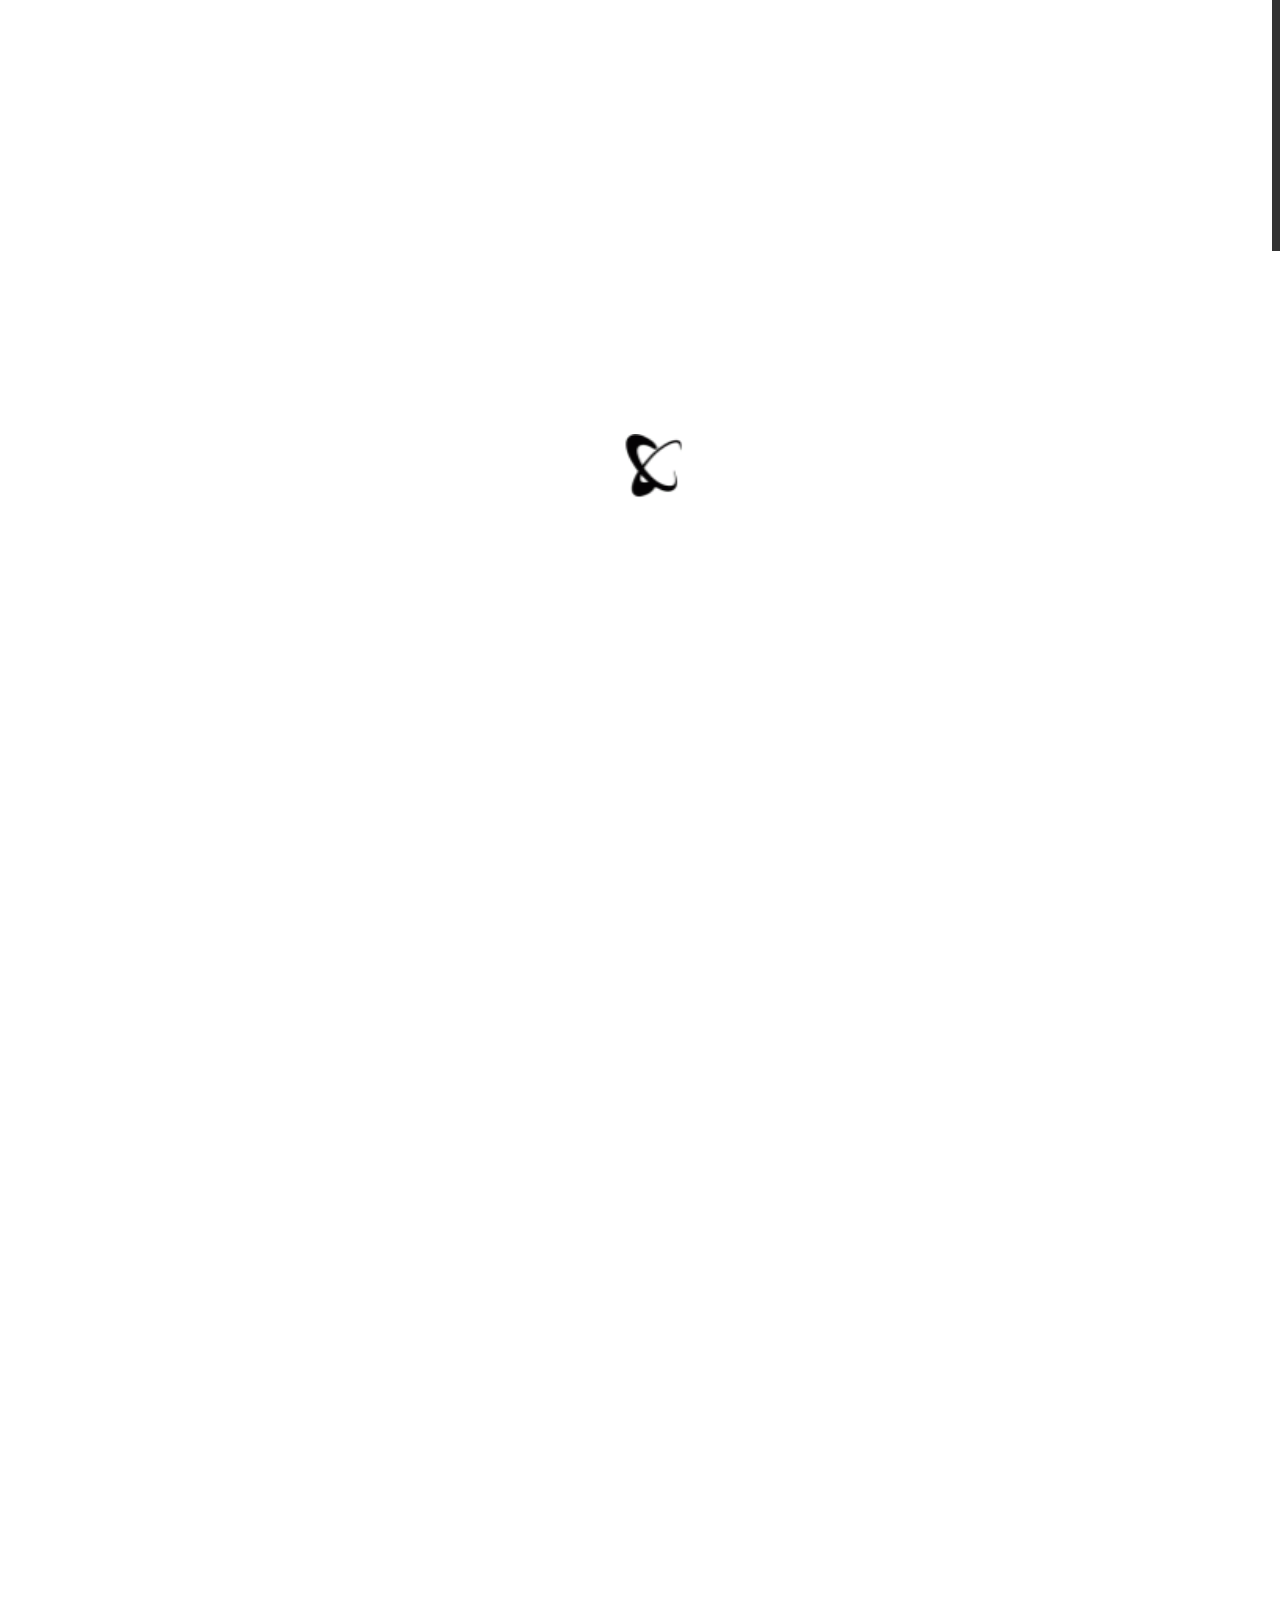
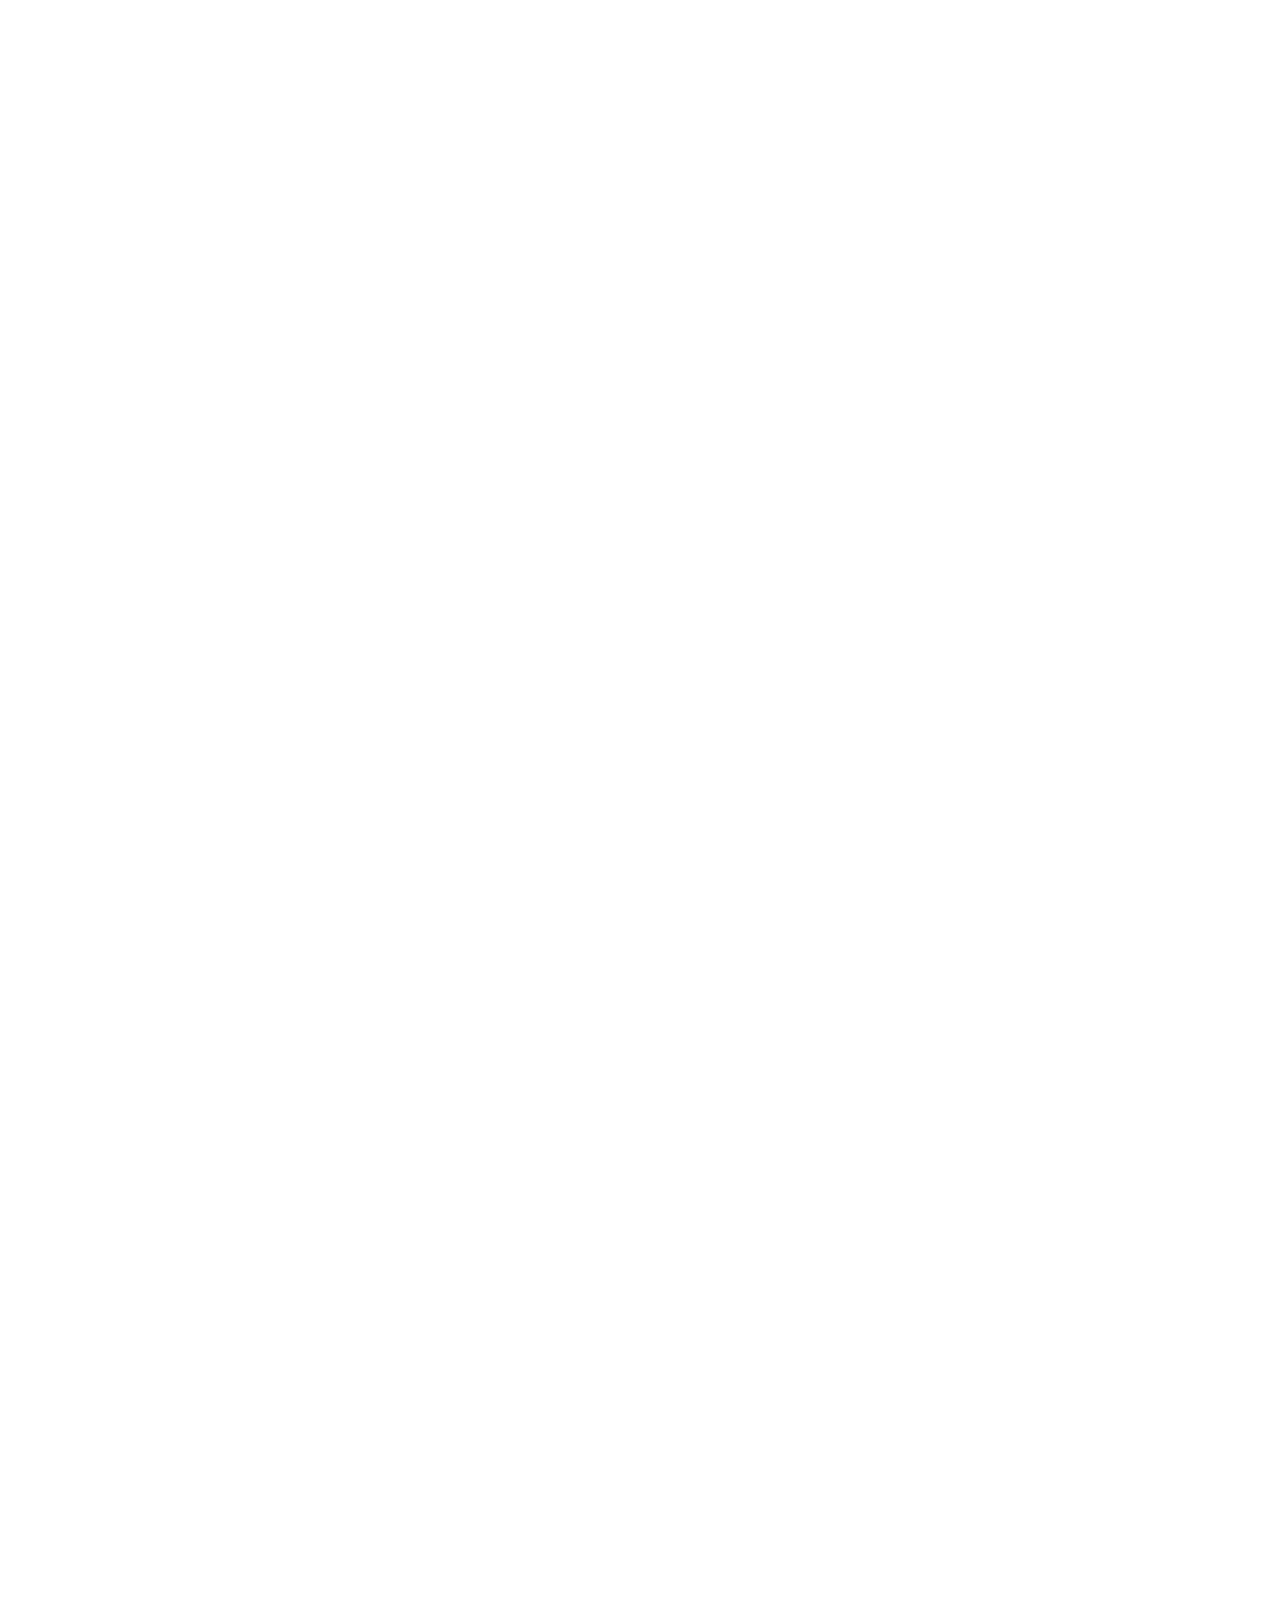
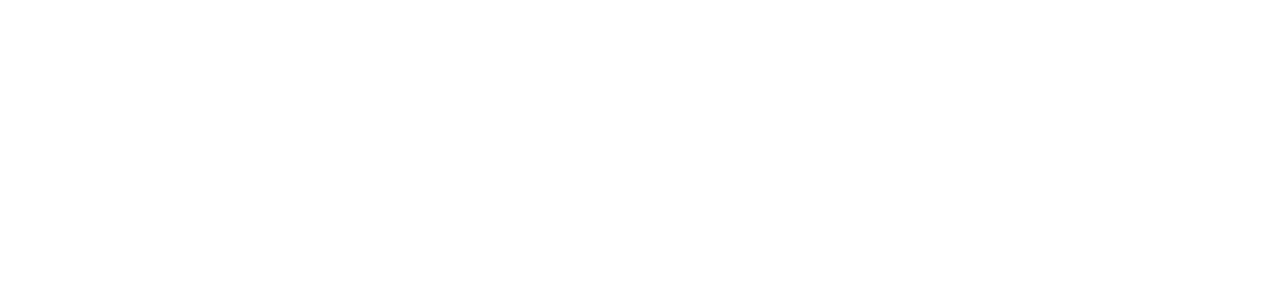
<file: index.html>
<!DOCTYPE html>
<html lang="es">
<head>
	
	<meta charset="utf-8">
	<title>hCo | Cats_d&d </title>
    <meta name="viewport" content="width=device-width, initial-scale=1.0">
	<meta name="description" content="plantilla">
	<meta name="author" content="hCo_d&d">
	
	<!--<link rel="shortcut icon" href="images/favicon.ico">-->
    
	<!-- CSS -->
	<link href="css/bootstrap.min.css" rel="stylesheet" type="text/css" />
	<link href="css/flexslider.css" rel="stylesheet" type="text/css" />
	<link href="css/prettyPhoto.css" rel="stylesheet" type="text/css" />
	<link href="css/animate.css" rel="stylesheet" type="text/css" media="all" />
    <link href="css/owl.carousel.css" rel="stylesheet">
	<link href="css/style.css" rel="stylesheet" type="text/css" />
    
	<!-- FONTS -->
	<link href='http://fonts.googleapis.com/css?family=Roboto:400,100,100italic,300,300italic,400italic,500italic,700,500,700italic,900,900italic' rel='stylesheet' type='text/css'>
	<link href="http://netdna.bootstrapcdn.com/font-awesome/4.0.3/css/font-awesome.css" rel="stylesheet">	
    
	<!-- SCRIPTS -->
	<!--[if IE]><script src="http://html5shiv.googlecode.com/svn/trunk/html5.js"></script><![endif]-->
    <!--[if IE]><html class="ie" lang="en"> <![endif]-->
	
	<script src="js/jquery.min.js" type="text/javascript"></script>
	<script src="js/bootstrap.min.js" type="text/javascript"></script>
	<script src="js/jquery.prettyPhoto.js" type="text/javascript"></script>
	<script src="js/jquery.nicescroll.min.js" type="text/javascript"></script>
	<script src="js/superfish.min.js" type="text/javascript"></script>
	<script src="js/jquery.flexslider-min.js" type="text/javascript"></script>
	<script src="js/owl.carousel.js" type="text/javascript"></script>
	<script src="js/animate.js" type="text/javascript"></script>
	<script src="js/jquery.BlackAndWhite.js"></script>
	<script src="js/myscript.js" type="text/javascript"></script>
	<script>
		
		//PrettyPhoto
		jQuery(document).ready(function() {
			$("a[rel^='prettyPhoto']").prettyPhoto();
		});
		
		//BlackAndWhite
		$(window).load(function(){
			$('.client_img').BlackAndWhite({
				hoverEffect : true, // default true
				// set the path to BnWWorker.js for a superfast implementation
				//establezca la ruta a BnWWorker.js para una implementación ultrarrápida
				webworkerPath : false,
				// for the images with a fluid width and height 
				//para las imágenes con un ancho y alto fluidos
				responsive:true,
				// to invert the hover effect
				//para invertir el efecto de desplazamiento
				invertHoverEffect: false,
				// this option works only on the modern browsers ( on IE lower than 9 it remains always 1)
				//esta opción solo funciona en los navegadores modernos (en IE inferior a 9 siempre permanece 1)
				intensity:1,
				speed: { //this property could also be just speed: value for both fadeIn and fadeOut //esta propiedad también podría ser solo velocidad: valor para ambos fadeIn y fadeOut
					fadeIn: 300, // 200ms for fadeIn animations
					fadeOut: 300 // 800ms for fadeOut animations
				},
				onImageReady:function(img) {
					// this callback gets executed anytime an image is converted
					// esta devolución de llamada se ejecuta cada vez que se convierte una imagen
				}
			});
		});
		
	</script>
	
</head>
<body>

<!-- PRELOADER -->
<img id="preloader" src="images/preloader.gif" alt="" />
<!-- //PRELOADER -->
<div class="preloader_hide">

	<!-- PAGE -->
	<div id="page">
	
		<!-- HEADER -->
		<header>
			
			<!-- MENU BLOCK -->
			<div class="menu_block">
			
				<!-- CONTAINER -->
				<div class="container clearfix">
					
					<!-- LOGO -->
					<div class="logo pull-left">
<!--hco 3/11/22			<a href="index.html" ><span class="b1">w</span><span class="b2">h</span><span class="b3">i</span><span class="b4">t</span><span class="b5">e</span></a>
						<a href="index.html" ><span class="b1">h</span><span class="b2">C</span><span class="b3">o</span><span class="b4"></span><span class="b5"></span></a>
						<svg height="80" width="2000">-->
						<svg>
						<defs>
							<linearGradient id="grad1" x1="0%" y1="0%" x2="100%" y2="0%">
							<stop offset="0%" style="stop-color:rgb(255,255,0);stop-opacity:1" />
							<stop offset="100%"	style="stop-color:rgb(255,0,0);stop-opacity:1" />
							</linearGradient>
							</defs>
							<ellipse cx="80" cy="40" rx="70" ry="30" fill="url(#grad1)" />
							<text fill="#ffffff" font-size="50" font-family="verdana" x="35" y="60">hCo</text>
							Sorry, your browser does not support inline SVG.
						</svg>
					</div><!-- //LOGO -->
					
					<!-- SEARCH FORM --
					<div id="search-form" class="pull-right">
						<form method="get" action="#">
							<input type="text" name="Search" value="Search" onFocus="if (this.value == 'Search') this.value = '';" onBlur="if (this.value == '') this.value = 'Search';" />
						</form>
					</div><!-- SEARCH FORM -->
					
					<!-- MENU -->
					<div class="pull-right">
						<nav class="navmenu center">
							<ul>
								<li class="first active scroll_btn"><a href="#home" >Inicio</a></li>
								<li class="scroll_btn"><a href="#about" >Nosotros</a></li>
								<li class="scroll_btn"><a href="#purpose" >Multi-proposito</a></li>
								<li class="scroll_btn"><a href="#projects" >Destacados</a></li>
								<li class="scroll_btn"><a href="#news" >Opiniones</a></li>
								<li class="scroll_btn last"><a href="#contacts" >Contactos</a></li>
								<li class="sub-menu">
									<a href="javascript:void(0);" >Mas</a>
									<ul>
										<li><a rel="nofollow noopener noreferrer" href="blog.html"           target="_blank">Blog</a></li>
										<li><a rel="nofollow noopener noreferrer" href="blog-post.html"      target="_blank">Post</a></li>
										<li><a rel="nofollow noopener noreferrer" href="portfolio-post.html" target="_blank">Portafolio</a></li>
									</ul>
								</li>
							</ul>
						</nav>
					</div><!-- //MENU -->
				</div><!-- //MENU BLOCK -->
			</div><!-- //CONTAINER -->
		</header><!-- //HEADER -->
		
		
		<!-- HOME -->
		<section id="home" class="padbot0">
				
			<!-- TOP SLIDER -->
			<div class="flexslider top_slider">
				<ul class="slides">
					<li class="slide1">
						<div class="flex_caption1">
<!--	3/11/22				<p class="title1 captionDelay2 FromTop">Creative</p>
							<p class="title2 captionDelay4 FromTop">White</p>
							<p class="title3 captionDelay6 FromTop">Templates</p>
							<p class="title4 captionDelay7 FromBottom">The template is suitable for any company and the direction that appreciates style, purity and quality of the web site.</p>-->
							<p class="title1 captionDelay2 FromTop">Diseño & Desarrollo</p>
							<p class="title2 captionDelay4 FromTop">-hCo</p>
							<p class="title3 captionDelay6 FromTop"> </p>
<!--	3/11/22				<p class="title4 captionDelay7 FromBottom">Paginas adecuadas para cualquier empresa y/o negocio que aprecia el estilo, la armonia y la calidad de un sitio web.</p>-->
							<p class="title4 captionDelay7 FromBottom">Paginas adecuadas para cualquier empresa y/o negocio con la calidad y velocidad de un buen sitio web .</p>
						</div>
<!--	8/11/22			<a class="slide_btn FromRight" href="javascript:void(0);" >Leer Mas</a>-->
					</li>
					<li class="slide2">
						<div class="flex_caption1">
<!--	3/11/22				<p class="title1 captionDelay6 FromLeft">Responsive</p>
							<p class="title2 captionDelay4 FromLeft">Design</p>
							<p class="title3 captionDelay2 FromLeft">Theme</p>
							<p class="title4 captionDelay7 FromLeft">The template is suitable for any company and the direction that appreciates style, purity and quality of the web site.</p>-->
							<p class="title1 captionDelay6 FromLeft">Sensible</p>
							<p class="title2 captionDelay4 FromLeft">Diseño</p>
							<p class="title3 captionDelay2 FromLeft">Optimizado</p>
<!--	3/11/22				<p class="title4 captionDelay7 FromLeft">The template is suitable for any company and the direction that appreciates style, purity and quality of the web site.</p>-->
						</div>
<!--	3/11/22				<a class="slide_btn FromRight" href="javascript:void(0);" >Leer Mas</a>-->
					</li>
					<li class="slide3">
						<div class="flex_caption1">
<!--	3/11/22				<p class="title1 captionDelay1 FromBottom">Amazing</p>
							<p class="title2 captionDelay2 FromBottom">Video</p>
							<p class="title3 captionDelay3 FromBottom">Background</p>
							<p class="title4 captionDelay5 FromBottom">The template is suitable for any company and the direction that appreciates style, purity and quality of the web site.</p>-->
							<p class="title1 captionDelay1 FromBottom">Calidad en </p>
							<p class="title2 captionDelay2 FromBottom"> Imagenes</p>
							<p class="title3 captionDelay3 FromBottom">& Fotografias</p>
<!--	3/11/22				<p class="title4 captionDelay5 FromBottom">The template is suitable for any company and the direction that appreciates style, purity and quality of the web site.</p>-->
						</div>
<!--	3/11/22			<a class="slide_btn FromRight" href="javascript:void(0);" >Leer Mas</a>-->
						
						<!-- VIDEO BACKGROUND -->
<!--	3/11/22				<a id="P2" class="player" data-property="{videoURL:'tDvBwPzJ7dY',containment:'.top_slider .slide3',autoPlay:true, mute:true, startAt:0, opacity:1}" ></a>-->
						<!-- //VIDEO BACKGROUND -->
					</li>
				</ul>
			</div>
<!--	3/11/22 <div id="carousel">
				<ul class="slides">
					<li><img src="images/slider/slide1_bg.jpg" alt="" /></li>
					<li><img src="images/slider/slide2_bg.jpg" alt="" /></li>
					<li><img src="images/slider/slide3_bg.jpg" alt="" /></li>
				</ul>
			</div><!-- //TOP SLIDER -->
			
		</section><!-- //HOME -->
		
		
		<!-- ABOUT -->
		<section id="about">
			
			<!-- SERVICES -->
			<div class="services_block padbot0" data-appear-top-offset="-200" data-animated="fadeInUp">
				
				<!-- CONTAINER -->
				<div class="container">
				
					<div class="row">
						<div class="col-lg-3 col-md-3 col-sm-6 col-xs-6 col-ss-12 margbot10">
							<a class="services_item" href="javascript:void(0);" >
<!--	3/11/22					<p><b>Easy</b> Customize</p>
								<span>Quality and very comfortable design, does not hurt the eyes and pleasant to use.</span>-->
								<p><b>Desarrollo</b> Personalizado</p>
<!--								<span>Diseño de calidad y muy cómodo, no maltrata sus ojos y agradable de usar.</span>-->
							</a>
						</div>
						<div class="col-lg-3 col-md-3 col-sm-6 col-xs-6 col-ss-12 margbot10">
							<a class="services_item" href="javascript:void(0);" >
<!--	3/11/22					<p><b>Modern</b> Design</p>
								<span>Quality and unique design that meets all the requirements and trends of modern web design.</span>-->
								<p><b>Diseño</b> Moderno</p>
<!--								<span>Calidad y diseño único que cumple con todos los requisitos y tendencias del diseño web moderno.</span>-->
							</a>
						</div>
						<div class="col-lg-3 col-md-3 col-sm-6 col-xs-6 col-ss-12 margbot10">
							<a class="services_item" href="javascript:void(0);" >
<!--	3/11/22					<p><b>Responsive</b> Design</p>
								<span>Design that will be equally beautifully displayed on all your devices, tablet, smartphone or computer.</span>-->
								<p><b>Diseño</b> Sensible</p>
<!--							<span>Diseño que se mostrará igualmente hermoso en todos sus dispositivos, tabletas, teléfonos inteligentes o computadoras.</span>-->
							</a>
						</div>
						<div class="col-lg-3 col-md-3 col-sm-6 col-xs-6 col-ss-12 margbot10">
							<a class="services_item" href="javascript:void(0);" >
<!--	3/11/22					<p><b>Free</b> Updates & Support</p>
								<span>Hour and great support template. You can always ask a question and we will help you.</span>-->
								<p><b>Soporte</b> virtual</p>
<!--							<span>Siempre puedes hacer una pregunta y te ayudaremos.</span>-->
							</a>
						</div>
					</div><!-- //ROW -->
				</div><!-- //CONTAINER -->
			</div><!-- //SERVICES -->
			
			<!-- CLEAN CODE -->
			<div class="cleancode_block">
				
				<!-- CONTAINER -->
				<div class="container" data-appear-top-offset="-200" data-animated="fadeInUp">
					
					<!-- CASTOM TAB -->
					<div id="myTabContent" class="tab-content">
						<div class="tab-pane fade in active clearfix" id="tab1">
<!--	3/11/22				<p class="title"><b>Clean</b> Code</p>
							<span>We tried to make very high-quality product and so our code is very neat and clean. Whatever anyone could improve and modify the template to your liking.</span>-->
							<p class="title"><b>Codigo</b> Programable</p>
							<span>Desarrollamos un producto de alta calidad, por que nuestro código es limpio y ordenado. </span>
						</div>
<!--	3/11/22			<div class="tab-pane fade clearfix" id="tab2">
!--	3/11/22					<p class="title"><b>Technical</b> Support</p>
							<span>We tried to make very high-quality product and so our code is very neat and clean. Whatever anyone could improve and modify the template to your liking.</span>--
							<p class="title"><b>Soporte </b> Tecnico</p>
							<span>Resuelve problemas de tecnicos.</span>
						</div>-->
						<div class="tab-pane fade clearfix" id="tab3">
<!--	3/11/22				<p class="title"><b>Responsive</b></p>
							<span>We tried to make very high-quality product and so our code is very neat and clean. Whatever anyone could improve and modify the template to your liking.</span>-->
							<p class="title"><b>Responsive</b></p>
							<span>Para ser usado en diferentes equipos desde computadoras a celulares.</span>
						</div>
						<div class="tab-pane fade clearfix" id="tab4">
<!--	3/11/22				<p class="title"><b>Documentation</b></p>
							<span>We tried to make very high-quality product and so our code is very neat and clean. Whatever anyone could improve and modify the template to your liking.</span>-->
							<p class="title"><b>Documentacion</b></p>
							<span>Para que personalmente haga diferentes ajustes.</span>
						</div>
						<div class="tab-pane fade clearfix" id="tab5">
<!--	3/11/22				<p class="title"><b>Quality</b></p>
							<span>We tried to make very high-quality product and so our code is very neat and clean. Whatever anyone could improve and modify the template to your liking.</span>-->
							<p class="title"><b>Calidad</b></p>
							<span>Creamos un producto de muy alta calidad a bajos costos.</span>
						</div>
						<div class="tab-pane fade clearfix" id="tab6">
<!--	3/11/22				<p class="title"><b>Support</b></p>
							<span>We tried to make very high-quality product and so our code is very neat and clean. Whatever anyone could improve and modify the template to your liking.</span>-->
							<p class="title"><b>Soporte</b></p>
							<span>Gratis para resolver sus inquietudes.</span>
						</div>
					</div>
					<ul id="myTab" class="nav nav-tabs">
<!--	3/11/22			<li class="active"><a class="i1" href="#tab1" data-toggle="tab" ><i></i><span>Clean Code</span></a></li>
						<li><a class="i2" href="#tab2" data-toggle="tab" ><i></i><span>Support</span></a></li>
						<li><a class="i3" href="#tab3" data-toggle="tab" ><i></i><span>Responsive</span></a></li>
						<li><a class="i4" href="#tab4" data-toggle="tab" ><i></i><span>Documentation</span></a></li>
						<li><a class="i5" href="#tab5" data-toggle="tab" ><i></i><span>Quality</span></a></li>
						<li><a class="i6" href="#tab6" data-toggle="tab" ><i></i><span>Support</span></a></li>-->
						<li class="active"><a class="i1" href="#tab1" data-toggle="tab" ><i></i><span>CodigoLimpio</span></a></li>
						<li><a class="i2" href="#tab2" data-toggle="tab" ><i></i><span>SoporteTecnico</span></a></li>
						<li><a class="i3" href="#tab3" data-toggle="tab" ><i></i><span>Sensible</span></a></li>
						<li><a class="i4" href="#tab4" data-toggle="tab" ><i></i><span>Documentacion</span></a></li>
						<li><a class="i5" href="#tab5" data-toggle="tab" ><i></i><span>Calidad</span></a></li>
						<li><a class="i6" href="#tab6" data-toggle="tab" ><i></i><span>Soporte</span></a></li>

					</ul><!-- CASTOM TAB -->
				</div><!-- //CONTAINER -->
			</div><!-- //CLEAN CODE -->
		</section><!-- //ABOUT -->
	
			<!-- MULTI PURPOSE -->
		<section id="purpose">
			<div class="purpose_block">
				
				<!-- CONTAINER -->
				<div class="container">
					
					<!-- ROW -->
					<div class="row">
					
						<div class="col-lg-7 col-md-7 col-sm-7" data-appear-top-offset="-200" data-animated="fadeInLeft">
<!--	3/11/22				<h2><b>Multi-purpose</b> WordPress Theme</h2>
							<p>We tried to make very high-quality product and so our code is very neat and clean. Whatever anyone could improve and modify the template to your liking.</p>
							<p>Sed ut perspiciatis unde omnis iste natus error sit voluptatem accusantium doloremque laudantium, totam rem aperiam, eaque ipsa quae ab illo inventore veritatis et quasi architecto beatae vitae dicta sunt explicabo.</p>
							<a class="btn btn-active" href="javascript:void(0);" ><span data-hover="Yes I want it">Byu This theme</span></a>
							<a class="btn" href="javascript:void(0);" >View more templates</a>-->
							<h1><b>Multi-proposito</b> Todos los temas </h1>
							<p>Para todos los negocios sea cual sea su objetivo .</p>
							<p>Estamos para escuchar y resolver su necesidad.</p>
							<p>.</p>
							<p>.</p>
							<p>.</p>
							<p>.</p>
							<p>.</p>
<!--	3/11/22				<a class="btn btn-active" href="javascript:void(0);" ><span data-hover="Si lo quiero">Leer este tema</span></a>
							<a class="btn" href="javascript:void(0);" >Ver mas</a>-->
						</div>
						
						<div class="col-lg-5 col-md-5 col-sm-5 ipad_img_in" data-appear-top-offset="-200" data-animated="fadeInRight">
							<img class="ipad_img1" src="images/viajes.jpg" alt="" />
						</div>
					</div><!-- //ROW -->
				</div><!-- //CONTAINER -->
			</div><!-- //MULTI PURPOSE -->
		</section><!-- //ABOUT -->
		
		
		<!-- PROJECTS -->
		<section id="projects" class="padbot20">
		
			<!-- CONTAINER -->
			<div class="container">
<!--	3/11/22	<h2><b>Featured</b> Works</h2>-->
				<h2><b>Destacados</b> </h2>
			</div><!-- //CONTAINER -->
			
			<div class="projects-wrapper" data-appear-top-offset="-200" data-animated="fadeInUp">
				<!-- PROJECTS SLIDER -->
				<div class="owl-demo owl-carousel projects_slider">
					
					<!-- work1 -->
					<div class="item">
						<div class="work_item">
							<div class="work_img">
								<img src="images/works/espejo.jpg" alt="" />
<!--	3/11/22					<a class="zoom" href="images/works/1.jpg" rel="prettyPhoto[portfolio1]" ></a>-->
								<a class="zoom" href="images/works/espejo.jpg" ></a>
							</div>
<!--	3/11/22				<div class="work_description">
								<div class="work_descr_cont">
									<a href="portfolio-post.html" >Ampliar</a>
									<span>17 March, 2041</span>
								</div>
							</div>-->
						</div>
					</div><!-- //work1 -->
					
					<!-- work2 -->
					<div class="item">
						<div class="work_item">
							<div class="work_img">
								<img src="images/works/iglesia1.jpg" alt="" />
								<a class="zoom" href="images/works/iglesia1.jpg"></a>
							</div>
<!--	3/11/22				<div class="work_description">
								<div class="work_descr_cont">
									<a href="portfolio-post.html" >Ampliar</a>
									<span>17 March, 2041</span>
								</div>
							</div>-->
						</div>
					</div><!-- //work2 -->
					
					<!-- work3 -->
					<div class="item">
						<div class="work_item">
							<div class="work_img">
								<img src="images/works/cucurucho.jpg" alt="" />
								<a class="zoom" href="images/works/cucurucho.jpg" rel="prettyPhoto[portfolio1]" ></a>
							</div>
<!--	3/11/22				<div class="work_description">
								<div class="work_descr_cont">
									<a href="portfolio-post.html" >Ampliar</a>
									<span>17 March, 2041</span>
								</div>
							</div>-->
						</div>
					</div><!-- //work3 -->
					
					<!-- work4 -->
					<div class="item">
						<div class="work_item">
							<div class="work_img">
								<img src="images/works/hamburguesa.jpg" alt="" />
								<a class="zoom" href="images/works/hamburguesa.jpg" rel="prettyPhoto[portfolio1]" ></a>
							</div>
<!--	3/11/22				<div class="work_description">
								<div class="work_descr_cont">
									<a href="portfolio-post.html" >Ampliar</a>
									<span>17 March, 2041</span>
								</div>
							</div>-->
						</div>
					</div><!-- //work4 -->
					
					<!-- work5 -->
					<div class="item">
						<div class="work_item">
							<div class="work_img">
								<img src="images/works/slide1_bg.jpg" alt="" />
								<a class="zoom" href="images/works/slide1_bg.jpg" rel="prettyPhoto[portfolio1]" ></a>
							</div>
<!--	3/11/22				<div class="work_description">
								<div class="work_descr_cont">
									<a href="portfolio-post.html" >Ampliar</a>
									<span>17 March, 2041</span>
								</div>
							</div>-->
						</div>
					</div><!-- //work5 -->
					
					<!-- work6 -->
					<div class="item">
						<div class="work_item">
							<div class="work_img">
								<img src="images/works/veterinaria5.jpg" alt="" />
								<a class="zoom" href="images/works/veterinaria5.jpg" rel="prettyPhoto[portfolio1]" ></a>
							</div>
<!--	3/11/22				<div class="work_description">
								<div class="work_descr_cont">
									<a href="portfolio-post.html" >Ver</a>
									<span>17 March, 2041</span>
								</div>
							</div>-->
						</div>
					</div><!-- //work6 -->
					
					<!-- work7 -->
					<div class="item">
						<div class="work_item">
							<div class="work_img">
								<img src="images/works/ferreteria.jpg" alt="" />
								<a class="zoom" href="images/works/ferreteria.jpg" rel="prettyPhoto[portfolio1]" ></a>
							</div>
<!--	3/11/22				<div class="work_description">
								<div class="work_descr_cont">
									<a href="portfolio-post.html" >Ver</a>
									<span>17 March, 2041</span>
								</div>
							</div>-->
						</div>
					</div><!-- //work7 -->
				</div><!-- //PROJECTS SLIDER -->
			</div>
			
			
			<!-- OUR CLIENTS --
			<div class="our_clients">
			
				!-- CONTAINER --
				<div class="container" data-appear-top-offset="-200" data-animated="fadeInUp">
					
					!-- ROW --
					<div class="row">
						<div class="col-lg-2 col-md-2 col-sm-2 client_img">
							<img src="images/clients/1.jpg" alt="" />
						</div>
						<div class="col-lg-2 col-md-2 col-sm-2 client_img">
							<img src="images/clients/2.jpg" alt="" />
						</div>
						<div class="col-lg-2 col-md-2 col-sm-2 client_img">
							<img src="images/clients/3.jpg" alt="" />
						</div>
						<div class="col-lg-2 col-md-2 col-sm-2 client_img">
							<img src="images/clients/4.jpg" alt="" />
						</div>
						<div class="col-lg-2 col-md-2 col-sm-2 client_img">
							<img src="images/clients/5.jpg" alt="" />
						</div>
						<div class="col-lg-2 col-md-2 col-sm-2 client_img">
							<img src="images/clients/6.jpg" alt="" />
						</div>
					</div>!-- //ROW --
				</div>!-- CONTAINER --
			</div>!-- //OUR CLIENTS -->
		</section><!-- //PROJECTS -->
		
		
		<!-- TEAM --
		<section id="team">
		
			!-- CONTAINER --
			<div class="container">
				<h2><b>Our</b> Team</h2>
				
				!-- ROW --
				<div class="row" data-appear-top-offset="-200" data-animated="fadeInUp">
						
					!-- TEAM SLIDER --
					<div class="owl-demo owl-carousel team_slider">
				
						!-- crewman1 --
						<div class="item">
							<div class="crewman_item">
								<div class="crewman">
									<img src="images/team/1.jpg" alt="" />
								</div>
								<div class="crewman_descr center">
									<div class="crewman_descr_cont">
										<p>Sarah Brown</p>
										<span>Director</span>
									</div>
								</div>
								<div class="crewman_social">
									<a href="javascript:void(0);" ><i class="fa fa-twitter"></i></a>
									<a href="javascript:void(0);" ><i class="fa fa-facebook-square"></i></a>
								</div>
							</div>
						</div>!-- crewman1 --
						
						!-- crewman2 --
						<div class="item">
							<div class="crewman_item">
								<div class="crewman">
									<img src="images/team/2.jpg" alt="" />
								</div>
								<div class="crewman_descr center">
									<div class="crewman_descr_cont">
										<p>David Jones</p>
										<span>Creative Director</span>
									</div>
								</div>
								<div class="crewman_social">
									<a href="javascript:void(0);" ><i class="fa fa-google-plus"></i></a>
									<a href="javascript:void(0);" ><i class="fa fa-twitter"></i></a>
									<a href="javascript:void(0);" ><i class="fa fa-facebook-square"></i></a>
								</div>
							</div>
						</div>!-- crewman1 --
						
						!-- crewman3 --
						<div class="item">
							<div class="crewman_item">
								<div class="crewman">
									<img src="images/team/3.jpg" alt="" />
								</div>
								<div class="crewman_descr center">
									<div class="crewman_descr_cont">
										<p>Kate Smith</p>
										<span>Manager</span>
									</div>
								</div>
								<div class="crewman_social">
									<a href="javascript:void(0);" ><i class="fa fa-twitter"></i></a>
									<a href="javascript:void(0);" ><i class="fa fa-facebook-square"></i></a>
								</div>
							</div>
						</div>!-- crewman3 --
						
						!-- crewman4 --
						<div class="item">
							<div class="crewman_item">
								<div class="crewman">
									<img src="images/team/4.jpg" alt="" />
								</div>
								<div class="crewman_descr center">
									<div class="crewman_descr_cont">
										<p>Peter Parker</p>
										<span>Manager</span>
									</div>
								</div>
								<div class="crewman_social">
									<a href="javascript:void(0);" ><i class="fa fa-twitter"></i></a>
									<a href="javascript:void(0);" ><i class="fa fa-facebook-square"></i></a>
								</div>
							</div>
						</div>!-- crewman4 --
						
						!-- crewman5 --
						<div class="item">
							<div class="crewman_item">
								<div class="crewman">
									<img src="images/team/5.jpg" alt="" />
								</div>
								<div class="crewman_descr center">
									<div class="crewman_descr_cont">
										<p>Jim Moss</p>
										<span>Designer</span>
									</div>
								</div>
								<div class="crewman_social">
									<a href="javascript:void(0);" ><i class="fa fa-google-plus"></i></a>
									<a href="javascript:void(0);" ><i class="fa fa-twitter"></i></a>
									<a href="javascript:void(0);" ><i class="fa fa-facebook-square"></i></a>
								</div>
							</div>
						</div>!-- crewman5 --
						
						!-- crewman6 --
						<div class="item">
							<div class="crewman_item">
								<div class="crewman">
									<img src="images/team/6.jpg" alt="" />
								</div>
								<div class="crewman_descr center">
									<div class="crewman_descr_cont">
										<p>John Marks</p>
										<span>Designer</span>
									</div>
								</div>
								<div class="crewman_social">
									<a href="javascript:void(0);" ><i class="fa fa-twitter"></i></a>
									<a href="javascript:void(0);" ><i class="fa fa-facebook-square"></i></a>
								</div>
							</div>
						</div>!-- crewman6 --
						
						!-- crewman7 --
						<div class="item">
							<div class="crewman_item">
								<div class="crewman">
									<img src="images/team/7.jpg" alt="" />
								</div>
								<div class="crewman_descr center">
									<div class="crewman_descr_cont">
										<p>Joe Mades</p>
										<span>Developer</span>
									</div>
								</div>
								<div class="crewman_social">
									<a href="javascript:void(0);" ><i class="fa fa-twitter"></i></a>
									<a href="javascript:void(0);" ><i class="fa fa-facebook-square"></i></a>
								</div>
							</div>
						</div>!-- crewman7 --
						
						!-- crewman8 --
						<div class="item">
							<div class="crewman_item">
								<div class="crewman">
									<img src="images/team/8.jpg" alt="" />
								</div>
								<div class="crewman_descr center">
									<div class="crewman_descr_cont">
										<p>Julia Anderson</p>
										<span>Developer</span>
									</div>
								</div>
								<div class="crewman_social">
									<a href="javascript:void(0);" ><i class="fa fa-google-plus"></i></a>
									<a href="javascript:void(0);" ><i class="fa fa-twitter"></i></a>
									<a href="javascript:void(0);" ><i class="fa fa-facebook-square"></i></a>
								</div>
							</div>
						</div>!-- crewman8 --
					</div>!-- TEAM SLIDER --
				</div>!-- //ROW --
			</div>!-- //CONTAINER --
		</section>!-- //TEAM -->
		
		
		<!-- NEWS -->
		<section id="news">
		
			<!-- CONTAINER -->
			<div class="container">
				<!--<h2><b>Clients</b> say about us</h2>-->
				<h2><b>Opiniones </b> -dicen de nosotros</h2>
				
				<!-- TESTIMONIALS -->
				<div class="testimonials" data-appear-top-offset="-200" data-animated="fadeInUp">
						
					<!-- TESTIMONIALS SLIDER -->
					<div class="owl-demo owl-carousel testim_slider">
						
						<!-- TESTIMONIAL1 -->
<!--	3/11/22			<div class="item">-->
							<!--<div class="testim_content">“There is nothing scary in the darkness, if you encounter it face-to-face. The inevitable price we pay for our happiness is eternal fear to lose it. When you start thinking a lot about your past, it becomes your present and you can't see your future without it.”</div>-->
							<!--<div class="testim_content">“No hay nada aterrador en la oscuridad, si la encuentras cara a cara. El precio inevitable 
							que pagamos por nuestra felicidad es el miedo eterno a perderla. Cuando empiezas a pensar 
							mucho en tu pasado, se convierte en tu presente y no puedes ver tu futuro sin él..”</div>
							<div class="testim_author">—  Anna Balashova, <b>Filosofa</b></div>-->
<!--	3/11/22				</div>!-- TESTIMONIAL1 -->
						
<!--	3/11/22			<!-- TESTIMONIAL2 --
						<div class="item">
							<div class="testim_content">“There is nothing scary in the darkness, if you encounter it face-to-face. The inevitable price we pay for our happiness is eternal fear to lose it. When you start thinking a lot about your past, it becomes your present and you can't see your future without it.”</div>
							<div class="testim_author">—  Anna Balashova, <b>Philosopher</b></div>
						</div>!-- TESTIMONIAL2 --
						
						!-- TESTIMONIAL3 --
						<div class="item">
							<div class="testim_content">“There is nothing scary in the darkness, if you encounter it face-to-face. The inevitable price we pay for our happiness is eternal fear to lose it. When you start thinking a lot about your past, it becomes your present and you can't see your future without it.”</div>
							<div class="testim_author">—  Anna Balashova, <b>Philosopher</b></div>
						</div>!-- TESTIMONIAL3 -->
					</div><!-- TESTIMONIALS SLIDER -->
				</div><!-- //TESTIMONIALS -->
				
				<!-- RECENT POSTS -->
				<div class="row recent_posts" data-appear-top-offset="-200" data-animated="fadeInUp">
					<div class="col-lg-4 col-md-4 col-sm-4 padbot30 post_item_block">
						<div class="post_item">
							<div class="post_item_img">
								<img src="images/blog/veterinaria6.jpg" alt="" />
								<a class="link" href="blog-post.html" ></a>
							</div>
							<div class="post_item_content">
<!--	3/11/22					<a class="title" href="blog-post.html" >Inteligent Transitions In UX Design</a>-->
								<a class="title" >Transiciones inteligentes en diseño UX</a>
<!--	3/11/22					<ul class="post_item_inf">
									<li><a href="javascript:void(0);" >Anna</a> |</li>
									<li><a href="javascript:void(0);" >Photography</a> |</li>
									<li><a href="javascript:void(0);" >10 Comments</a></li>
								</ul>-->
							</div>
						</div>
					</div>
					<div class="col-lg-4 col-md-4 col-sm-4 padbot30 post_item_block">
						<div class="post_item">
							<div class="post_item_img">
								<img src="images/blog/tendencias.jpg" alt="" />
								<a class="link" href="blog-post.html"></a>
							</div>
							<div class="post_item_content">
<!--	3/11/22					<a class="title" href="blog-post.html" >Recent trends in storytelling</a>-->
								<a class="title" >Tendencias recientes</a>
<!--	3/11/22					<ul class="post_item_inf">
									<li><a href="javascript:void(0);" >Anna</a> |</li>
									<li><a href="javascript:void(0);" >Web Design</a> |</li>
									<li><a href="javascript:void(0);" >No comment</a></li>
								</ul>-->
							</div>
						</div>
					</div>
					<div class="col-lg-4 col-md-4 col-sm-4 padbot30 post_item_block">
						<div class="post_item">
							<div class="post_item_img">
								<img src="images/blog/hamburguesa1.jpg" alt="" />
								<a class="link" href="blog-post.html"></a>
							</div>
							<div class="post_item_content">
<!--	3/11/22					<a class="title" href="blog-post.html" >Supernatural FX Showreel</a>-->
								<a class="title" >Efectos especiales sobrenaturales FX</a>
<!--	3/11/22					<ul class="post_item_inf">
									<li><a href="javascript:void(0);" >Anna</a> |</li>
									<li><a href="javascript:void(0);" >Creative</a> |</li>
									<li><a href="javascript:void(0);" >3 Comments</a></li>
								</ul>-->
							</div>
						</div>
					</div>
				</div><!-- RECENT POSTS -->
			</div><!-- //CONTAINER -->
		</section><!-- //NEWS -->
	</div><!-- //PAGE -->
	
	<!-- CONTACTS -->
	<section id="contacts">
	</section><!-- //CONTACTS -->
	
	<!-- FOOTER -->
	<footer>
			
		<!-- CONTAINER -->
		<div class="container">
			
			<!-- ROW -->
			<div class="row" data-appear-top-offset="-200" data-animated="fadeInUp">
				
<!-- 03/11/22	<div class="col-lg-4 col-md-4 col-sm-6 padbot30">
					<h4><b>Featured</b> posts</h4>--
					<h4><b>Publicaciones</b> destacadas</h4>
					
					<div class="recent_posts_small clearfix">
						<div class="post_item_img_small">
							<img src="images/blog/1.jpg" alt="" />
						</div>
						<div class="post_item_content_small">
						<a class="title" href="blog.html" >As we have developed a unique layout template</a>
							<a class="title" href="blog.html" >Como hemos desarrollado una plantilla de diseño única</a>
							<ul class="post_item_inf_small">
							<li>10 January 2014</li>
							</ul>
						</div>
					</div>
					<div class="recent_posts_small clearfix">
						<div class="post_item_img_small">
							<img src="images/blog/2.jpg" alt="" />
						</div>
						<div class="post_item_content_small">
							<a class="title" href="blog.html" >How much is to develop a design for the game?</a>
							<a class="title" href="blog.html" >¿Cuánto cuesta desarrollar un diseño para el juego?</a>
							<ul class="post_item_inf_small">
							<li>14 January 2014</li>--
							</ul>
						</div>
					</div>
					<div class="recent_posts_small clearfix">
						<div class="post_item_img_small">
							<img src="images/blog/3.jpg" alt="" />
						</div>
						<div class="post_item_content_small">
							<a class="title" href="blog.html" >How to pump designer</a>
							<a class="title" href="blog.html" >Como bombear diseño</a>
							<ul class="post_item_inf_small">
							<li>21 December 2013</li>
							</ul>
						</div>
					</div>
				</div>-->
				
				<div class="col-lg-4 col-md-4 col-sm-6 padbot80 foot_about_block">
					<h4><b>Acerca</b> de nosotros</h4>
<!-- 03/11/22		<p>We value people over profits, quality over quantity, and keeping it real. As such, we deliver an unmatched working relationship with our clients.</p>
					<p>Our team is intentionally small, eclectic, and skilled; with our in-house expertise, we provide sharp and</p>
					<ul class="social">
						<li><a href="https://twitter.com"  target="_blank" rel="noopener noreferrer"><i class="fa fa-twitter"></i></a></li>
						<li><a href="https://facebook.com" target="_blank" rel="noopener noreferrer"><i class="fa fa-facebook"></i></a></li>
						<li><a href="javascript:void(0);" ><i class="fa fa-google-plus"></i></a></li>
						<li><a href="javascript:void(0);" ><i class="fa fa-pinterest-square"></i></a></li>
						<li><a href="javascript:void(0);" ><i class="map_show fa fa-map-marker"></i></a></li>
					</ul>-->
					<p>Valoramos a las personas por encima de las ganancias, la calidad por encima de la cantidad y mantenerlo real. Como tal, ofrecemos una relación de trabajo inigualable con nuestros clientes.</p>
					<p>Nuestro equipo es intencionalmente pequeño, ecléctico y hábil; Con nuestra experiencia interna, proporcionamos soluciones nítidas </p>
				</div>
				
				<div class="respond_clear"></div>
				
				<div class="col-lg-4 col-md-4 padbot80">
					<h4><b>Contacto</b> Colombia</h4>
					
					<!-- CONTACT FORM -->
					<div class="span9 contact_form">
						<div id="note"></div>
						<div id="fields">
							<form id="contact-form-face" class="clearfix" action="#">
								<input type="text" name="name" value="Nombre" onFocus="if (this.value == 'Name') this.value = '';" onBlur="if (this.value == '') this.value = 'Name';" />
								<textarea name="message" onFocus="if (this.value == 'Message') this.value = '';" onBlur="if (this.value == '') this.value = 'Message';">Mensaje</textarea>
								<input class="contact_btn" type="submit" value="Enviar mensaje" />
							</form>
						</div>
					</div><!-- //CONTACT FORM -->
				</div>

				<div class="col-lg-4 col-md-4 col-sm-6 padbot80 foot_about_block">
					<h4><b>Redes</b>-Social</h4>
					<ul class="social">
						<li><a href="https://twitter.com"  target="_blank" rel="noopener noreferrer"><i class="fa fa-twitter"></i></a></li>
						<li><a href="https://facebook.com" target="_blank" rel="noopener noreferrer"><i class="fa fa-facebook"></i></a></li>
<!--					<li><a href="javascript:void(0);" ><i class="fa fa-google-plus"></i></a></li>
						<li><a href="javascript:void(0);" ><i class="fa fa-pinterest-square"></i></a></li>
						<li><a href="javascript:void(0);" ><i class="map_show fa fa-map-marker"></i></a></li>-->
					</ul>

				</div>

			</div><!-- //ROW -->
		</div><!-- //CONTAINER -->
	</footer><!-- //FOOTER -->
	
	
	<!-- MAP --
	<div id="map">
		<a class="map_hide" href="javascript:void(0);" ><i class="fa fa-angle-right"></i><i class="fa fa-angle-left"></i></a>
		<iframe src="http://maps.google.com/maps?f=q&amp;give%20a%20hand=s_q&amp;hl=en&amp;geocode=&amp;q=london&amp;sll=37.0625,-95.677068&amp;sspn=42.631141,90.263672&amp;ie=UTF8&amp;hq=&amp;hnear=London,+United+Kingdom&amp;ll=51.500141,-0.126257&amp;spn=0.026448,0.039396&amp;z=14&amp;output=embed" ></iframe>
	</div>!-- //MAP -->

</div>
</body>
</html>
</file>
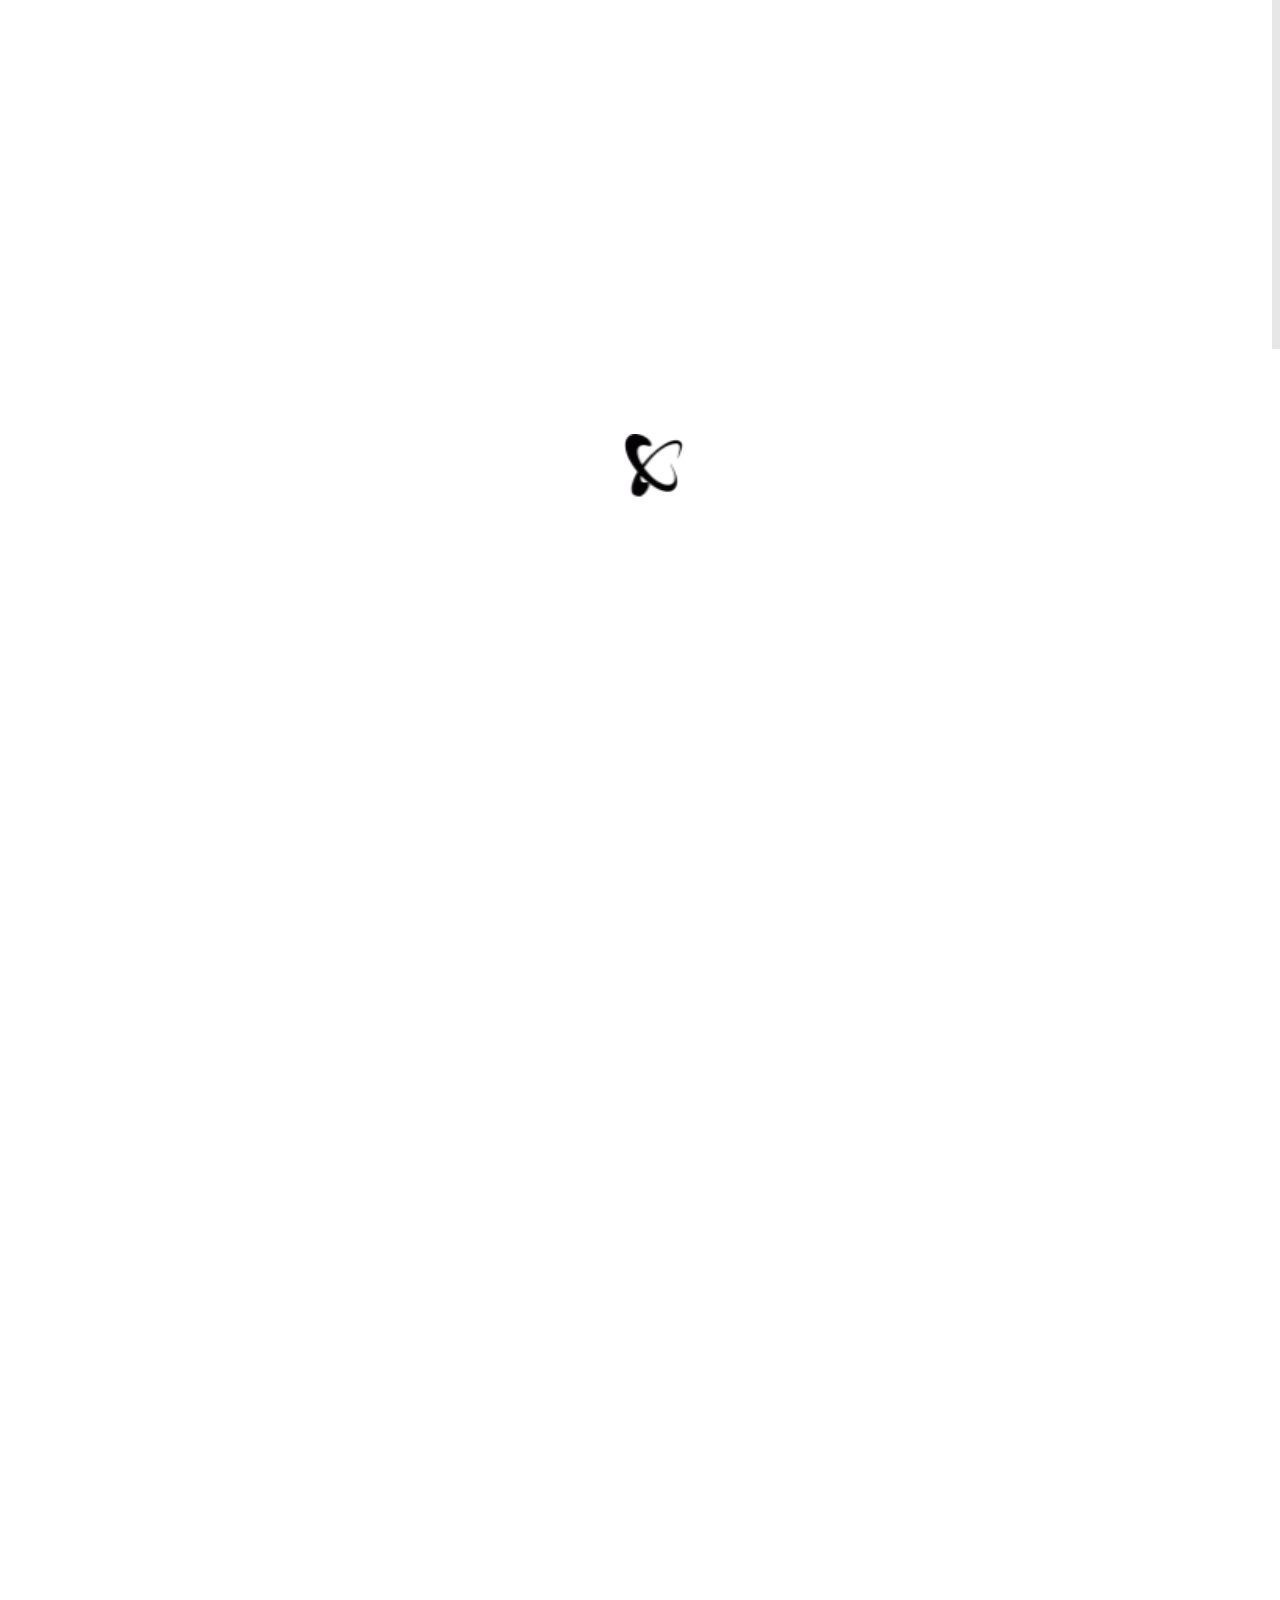
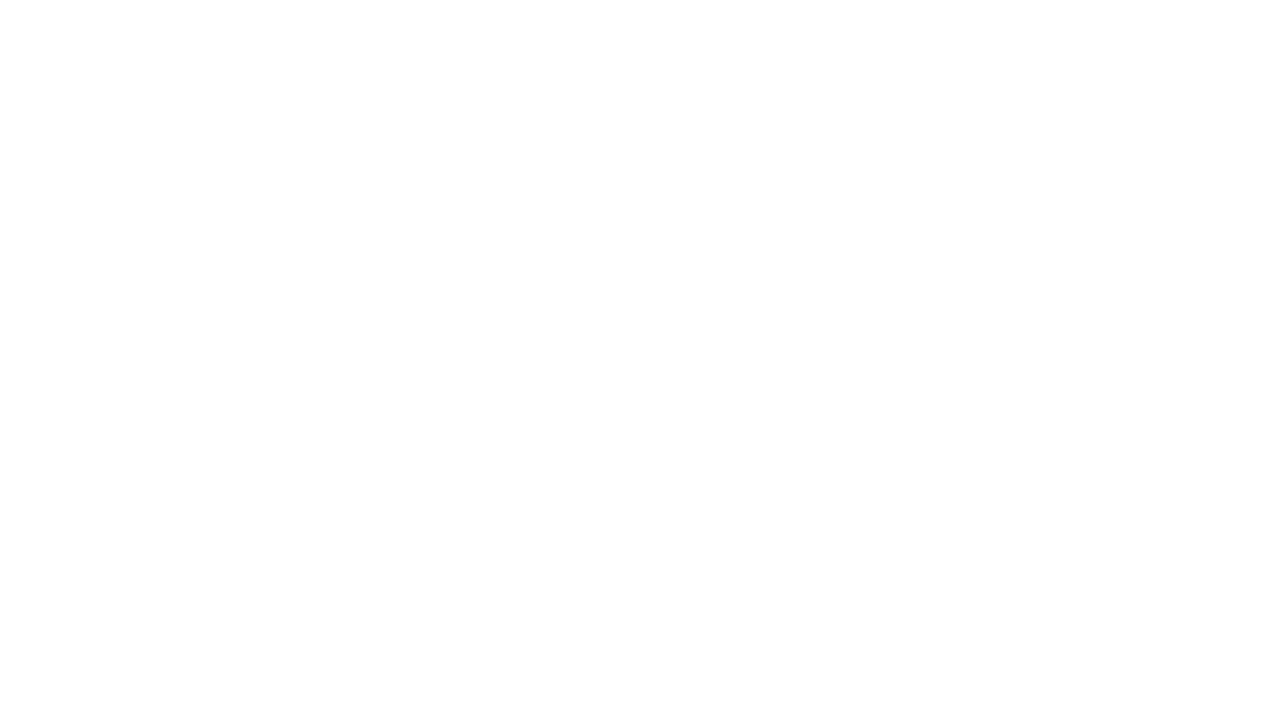
<file: plantillahco1.html>
<!DOCTYPE html>
<html lang="es">
<head>
	
	<meta charset="utf-8">
	<title>hCo | Cats_d&d </title>
    <meta name="viewport" content="width=device-width, initial-scale=1.0">
	<meta name="description" content="plantilla">
	<meta name="author" content="W&b - hCo">
	
	<!--<link rel="shortcut icon" href="images/favicon.ico">-->
    
	<!-- CSS -->
	<link href="css/bootstrap.min.css" rel="stylesheet" type="text/css" />
	<link href="css/flexslider.css" rel="stylesheet" type="text/css" />
	<link href="css/prettyPhoto.css" rel="stylesheet" type="text/css" />
	<link href="css/animate.css" rel="stylesheet" type="text/css" media="all" />
    <link href="css/owl.carousel.css" rel="stylesheet">
	<link href="css/style.css" rel="stylesheet" type="text/css" />
    
	<!-- FONTS -->
	<link href='http://fonts.googleapis.com/css?family=Roboto:400,100,100italic,300,300italic,400italic,500italic,700,500,700italic,900,900italic' rel='stylesheet' type='text/css'>
	<link href="http://netdna.bootstrapcdn.com/font-awesome/4.0.3/css/font-awesome.css" rel="stylesheet">	
    
	
	<script src="js/jquery.min.js" type="text/javascript"></script>
	<script src="js/bootstrap.min.js" type="text/javascript"></script>
	<script src="js/jquery.prettyPhoto.js" type="text/javascript"></script>
	<script src="js/jquery.nicescroll.min.js" type="text/javascript"></script>
	<script src="js/superfish.min.js" type="text/javascript"></script>
	<script src="js/jquery.flexslider-min.js" type="text/javascript"></script>
	<script src="js/owl.carousel.js" type="text/javascript"></script>
	<script src="js/animate.js" type="text/javascript"></script>
	<script src="js/jquery.BlackAndWhite.js"></script>
	<script src="js/myscript.js" type="text/javascript"></script>
	<script>
		
		//PrettyPhoto
		jQuery(document).ready(function() {
			$("a[rel^='prettyPhoto']").prettyPhoto();
		});
		
		//BlackAndWhite
		$(window).load(function(){
			$('.client_img').BlackAndWhite({
				hoverEffect : true, // default true
				// set the path to BnWWorker.js for a superfast implementation
				//establezca la ruta a BnWWorker.js para una implementación ultrarrápida
				webworkerPath : false,
				// for the images with a fluid width and height 
				//para las imágenes con un ancho y alto fluidos
				responsive:true,
				// to invert the hover effect
				//para invertir el efecto de desplazamiento
				invertHoverEffect: false,
				// this option works only on the modern browsers ( on IE lower than 9 it remains always 1)
				//esta opción solo funciona en los navegadores modernos (en IE inferior a 9 siempre permanece 1)
				intensity:1,
				speed: { //this property could also be just speed: value for both fadeIn and fadeOut //esta propiedad también podría ser solo velocidad: valor para ambos fadeIn y fadeOut
					fadeIn: 300, // 200ms for fadeIn animations
					fadeOut: 300 // 800ms for fadeOut animations
				},
				onImageReady:function(img) {
					// this callback gets executed anytime an image is converted
					// esta devolución de llamada se ejecuta cada vez que se convierte una imagen
				}
			});
		});
		
	</script>
	
</head>
<body>

<!-- PRELOADER -->
<img id="preloader" src="images/preloader.gif" alt="" />
<!-- //PRELOADER -->
<div class="preloader_hide">

	<!-- PAGE -->
	<div id="page">
	
		<!-- HEADER -->
		<header>
			
			<!-- MENU BLOCK -->
			<div class="menu_block">
			
				<!-- CONTAINER -->
				<div class="container clearfix">
					
					<!-- LOGO -->
					<div class="logo pull-left">
<!--hco 3/11/22			<a href="index.html" ><span class="b1">w</span><span class="b2">h</span><span class="b3">i</span><span class="b4">t</span><span class="b5">e</span></a>
						<a href="index.html" ><span class="b1">h</span><span class="b2">C</span><span class="b3">o</span><span class="b4"></span><span class="b5"></span></a>
						<svg height="80" width="2000">-->
						<svg>
						<defs>
							<linearGradient id="grad1" x1="0%" y1="0%" x2="100%" y2="0%">
							<stop offset="0%" style="stop-color:rgb(255,255,0);stop-opacity:1" />
							<stop offset="100%"	style="stop-color:rgb(255,0,0);stop-opacity:1" />
							</linearGradient>
							</defs>
							<ellipse cx="80" cy="40" rx="70" ry="30" fill="url(#grad1)" />
							<text fill="#ffffff" font-size="50" font-family="verdana" x="35" y="60">hCo</text>
							Sorry, your browser does not support inline SVG.
						</svg>
					</div><!-- //LOGO -->
										
					<!-- MENU -->
					<div class="pull-right">
						<nav class="navmenu center">
							<ul>
								<li class="first active scroll_btn"><a href="#home" >Inicio</a></li>
								<!--<li class="scroll_btn"><a href="#about" >Nosotros</a></li>-->
								<li class="scroll_btn"><a href="#cleancode_block" >Nosotros</a></li>
								<li class="scroll_btn"><a href="#projects" >Destacados</a></li>
								<!--<li class="scroll_btn"><a href="#team" >Equipo</a></li>-->
								<li class="scroll_btn"><a href="#news" >Opiniones</a></li>
								<li class="scroll_btn last"><a href="#contacts" >Contactos</a></li>
								<li class="sub-menu">
									<a href="javascript:void(0);" >Mas</a>
									<ul>
										<li><a rel="nofollow noopener noreferrer" href="blog.html"           target="_blank">Blog</a></li>
										<li><a rel="nofollow noopener noreferrer" href="blog-post.html"      target="_blank">Post</a></li>
										<li><a rel="nofollow noopener noreferrer" href="portfolio-post.html" target="_blank">Mas</a></li>
									</ul>
								</li>
							</ul>
						</nav>
					</div><!-- //MENU -->
				</div><!-- //CONTAINER -->
			</div><!-- //MENU BLOCK -->
		</header><!-- //HEADER -->
		
		<!-- HOME -->
		<section id="home" class="padbot0">
				
			<!-- TOP SLIDER -->
			<div class="flexslider top_slider">
				<ul class="slides">
					<li class="slide1">
						<div class="flex_caption1">
							<p class="title1 captionDelay2 FromTop">Diseño & Desarrollo</p>
							<p class="title2 captionDelay4 FromTop">-hCo</p>
							<p class="title3 captionDelay6 FromTop">-</p>
							<p class="title4 captionDelay7 FromBottom">Paginas adecuadas para cualquier empresa y/o negocio con la calidad y velocidad de un buen sitio web .</p>
						</div>
					</li>
					<li class="slide2">
						<div class="flex_caption1">
							<p class="title1 captionDelay6 FromLeft">Sensible</p>
							<p class="title2 captionDelay4 FromLeft">Diseño</p>
							<p class="title3 captionDelay2 FromLeft">Optimizado</p>
							<p class="title4 captionDelay7 FromBottom">Paginas adecuadas para cualquier empresa y/o negocio con la calidad y velocidad de un buen sitio web .</p>
						</div>
					</li>
					<li class="slide3">
						<div class="flex_caption1">
							<p class="title1 captionDelay1 FromBottom">Calidad en </p>
							<p class="title2 captionDelay2 FromBottom"> Imagenes</p>
							<p class="title3 captionDelay3 FromBottom">& Fotografias</p>
							<p class="title4 captionDelay7 FromBottom">Paginas adecuadas para cualquier empresa y/o negocio con la calidad y velocidad de un buen sitio web .</p>
						</div>
					</li>

					<li class="slide4">
						<div class="flex_caption1">
							<p class="title1 captionDelay1 FromRight">Buen  </p>
							<p class="title2 captionDelay2 FromRight"> equipo </p>
							<p class="title3 captionDelay3 FromRight">para buen desarrollo</p>
							<p class="title4 captionDelay7 FromBottom">Paginas adecuadas para cualquier empresa y/o negocio con la calidad y velocidad de un buen sitio web .</p>
						</div>
					</li>
				</ul>
			</div>
			
			<div id="carousel">
				<ul class="slides">
					<li><img src="images/slider/abstracta3.jpg" alt="" /></li>
					<li><img src="images/slider/tecnologia1.jpg" alt="" /></li>
					<li><img src="images/slider/img7.jpg" alt="" /></li>
					<li><img src="images/slider/computador.jpg" alt="" /></li>
				</ul>
			</div><!-- //TOP SLIDER -->		
		</section><!-- //HOME -->
	
	
		<!-- CODIGO-->
		<section id="cleancode_block" class="padbot0">
			<!-- CLEAN CODE -->
			<div class="cleancode_block">
				
				<!-- CONTAINER -->
				<div class="container" data-appear-top-offset="-200" data-animated="fadeInUp">
					
					<!-- CASTOM TAB -->
					<div id="myTabContent" class="tab-content">
						<div class="tab-pane fade in active clearfix" id="tab1">
<!--	3/11/22				<p class="title"><b>Clean</b> Code</p>
							<span>We tried to make very high-quality product and so our code is very neat and clean. Whatever anyone could improve and modify the template to your liking.</span>-->
							<p class="title"><b>Codigo</b> Programable</p>
							<span>Desarrollamos un producto de alta calidad, por que nuestro código es limpio y ordenado. </span>
						</div>
<!--	3/11/22			<div class="tab-pane fade clearfix" id="tab2">
!--	3/11/22					<p class="title"><b>Technical</b> Support</p>
							<span>We tried to make very high-quality product and so our code is very neat and clean. Whatever anyone could improve and modify the template to your liking.</span>--
							<p class="title"><b>Soporte </b> Tecnico</p>
							<span>Resuelve problemas de tecnicos.</span>
						</div>-->
						<div class="tab-pane fade clearfix" id="tab3">
<!--	3/11/22				<p class="title"><b>Responsive</b></p>
							<span>We tried to make very high-quality product and so our code is very neat and clean. Whatever anyone could improve and modify the template to your liking.</span>-->
							<p class="title"><b>Responsive</b></p>
							<span>Para ser usado en diferentes equipos desde computadoras a celulares.</span>
						</div>
						<div class="tab-pane fade clearfix" id="tab4">
<!--	3/11/22				<p class="title"><b>Documentation</b></p>
							<span>We tried to make very high-quality product and so our code is very neat and clean. Whatever anyone could improve and modify the template to your liking.</span>-->
							<p class="title"><b>Documentacion</b></p>
							<span>Para que personalmente haga diferentes ajustes.</span>
						</div>
						<div class="tab-pane fade clearfix" id="tab5">
<!--	3/11/22				<p class="title"><b>Quality</b></p>
							<span>We tried to make very high-quality product and so our code is very neat and clean. Whatever anyone could improve and modify the template to your liking.</span>-->
							<p class="title"><b>Calidad</b></p>
							<span>Creamos un producto de muy alta calidad a bajos costos.</span>
						</div>
						<div class="tab-pane fade clearfix" id="tab6">
<!--	3/11/22				<p class="title"><b>Support</b></p>
							<span>We tried to make very high-quality product and so our code is very neat and clean. Whatever anyone could improve and modify the template to your liking.</span>-->
							<p class="title"><b>Soporte</b></p>
							<span>Para resolver sus inquietudes.</span>
						</div>
					</div>
					<ul id="myTab" class="nav nav-tabs">
<!--	3/11/22			<li class="active"><a class="i1" href="#tab1" data-toggle="tab" ><i></i><span>Clean Code</span></a></li>
						<li><a class="i2" href="#tab2" data-toggle="tab" ><i></i><span>Support</span></a></li>
						<li><a class="i3" href="#tab3" data-toggle="tab" ><i></i><span>Responsive</span></a></li>
						<li><a class="i4" href="#tab4" data-toggle="tab" ><i></i><span>Documentation</span></a></li>
						<li><a class="i5" href="#tab5" data-toggle="tab" ><i></i><span>Quality</span></a></li>
						<li><a class="i6" href="#tab6" data-toggle="tab" ><i></i><span>Support</span></a></li>-->
						<li class="active"><a class="i1" href="#tab1" data-toggle="tab" ><i></i><span>CodigoLimpio</span></a></li>
						<!--<li><a class="i2" href="#tab2" data-toggle="tab" ><i></i><span>SoporteTecnico</span></a></li>-->
						<li><a class="i3" href="#tab3" data-toggle="tab" ><i></i><span>Sensible</span></a></li>
						<li><a class="i4" href="#tab4" data-toggle="tab" ><i></i><span>Documentacion</span></a></li>
						<li><a class="i5" href="#tab5" data-toggle="tab" ><i></i><span>Calidad</span></a></li>
						<li><a class="i6" href="#tab6" data-toggle="tab" ><i></i><span>Soporte</span></a></li>

					</ul><!-- CASTOM TAB -->
				</div><!-- //CONTAINER -->
			</div><!-- //CLEAN CODE -->
		</section><!-- //CODIGO -->
				
		<!-- MULTIPROPOSITO --
		<section id="multipro">
		<!-- MULTI PURPOSE -->
			<div class="purpose_block">
				
				<!-- CONTAINER -->
				<div class="container">
					
					<!-- ROW -->
					<div class="row">
					
						<div class="col-lg-7 col-md-7 col-sm-7" data-appear-top-offset="-200" data-animated="fadeInLeft">
<!--	3/11/22				<h2><b>Multi-purpose</b> WordPress Theme</h2>
							<p>We tried to make very high-quality product and so our code is very neat and clean. Whatever anyone could improve and modify the template to your liking.</p>
							<p>Sed ut perspiciatis unde omnis iste natus error sit voluptatem accusantium doloremque laudantium, totam rem aperiam, eaque ipsa quae ab illo inventore veritatis et quasi architecto beatae vitae dicta sunt explicabo.</p>
							<a class="btn btn-active" href="javascript:void(0);" ><span data-hover="Yes I want it">Byu This theme</span></a>
							<a class="btn" href="javascript:void(0);" >View more templates</a>-->
							<h2><b>Multi-proposito</b> Todos los temas </h2>
							<p>Para todos los negocios sea cual sea su objetivo .</p>
							<p>Estamos para escuchar y resolver su necesidad.</p>
<!--	3/11/22				<a class="btn btn-active" href="javascript:void(0);" ><span data-hover="Si lo quiero">Leer este tema</span></a>
							<a class="btn" href="javascript:void(0);" >Ver mas</a>-->
						</div>
						
						<div class="col-lg-5 col-md-5 col-sm-5 ipad_img_in" data-appear-top-offset="-200" data-animated="fadeInRight">
							<img class="ipad_img1" src="images/viajes.jpg" alt="" />
						</div>
					</div><!-- //ROW -->
				</div><!-- //CONTAINER -->
			</div><!-- //MULTI PURPOSE -->
		<!-- </section>-->
		
		<!-- PROJECTS -->
		<section id="projects" class="padbot20">
		
			<!-- CONTAINER -->
			<div class="container">
<!--	3/11/22	<h2><b>Featured</b> Works</h2>-->
				<h2><b>Destacados</b> </h2>
			</div><!-- //CONTAINER -->
			
			<div class="projects-wrapper" data-appear-top-offset="-200" data-animated="fadeInUp">
				<!-- PROJECTS SLIDER -->
				<div class="owl-demo owl-carousel projects_slider">
					
					<!-- work1 -->
					<div class="item">
						<div class="work_item">
							<div class="work_img">
								<img src="images/works/espejo.jpg" alt="" />
<!--	3/11/22					<a class="zoom" href="images/works/1.jpg" rel="prettyPhoto[portfolio1]" ></a>-->
								<a class="zoom" href="images/works/espejo.jpg" ></a>
							</div>
<!--	3/11/22				<div class="work_description">
								<div class="work_descr_cont">
									<a href="portfolio-post.html" >Ampliar</a>
									<span>17 March, 2041</span>
								</div>
							</div>-->
						</div>
					</div><!-- //work1 -->
					
					<!-- work2 -->
					<div class="item">
						<div class="work_item">
							<div class="work_img">
								<img src="images/works/iglesia1.jpg" alt="" />
								<a class="zoom" href="images/works/iglesia1.jpg"></a>
							</div>
<!--	3/11/22				<div class="work_description">
								<div class="work_descr_cont">
									<a href="portfolio-post.html" >Ampliar</a>
									<span>17 March, 2041</span>
								</div>
							</div>-->
						</div>
					</div><!-- //work2 -->
					
					<!-- work3 -->
					<div class="item">
						<div class="work_item">
							<div class="work_img">
								<img src="images/works/cucurucho.jpg" alt="" />
								<a class="zoom" href="images/works/cucurucho.jpg" rel="prettyPhoto[portfolio1]" ></a>
							</div>
<!--	3/11/22				<div class="work_description">
								<div class="work_descr_cont">
									<a href="portfolio-post.html" >Ampliar</a>
									<span>17 March, 2041</span>
								</div>
							</div>-->
						</div>
					</div><!-- //work3 -->
					
					<!-- work4 -->
					<div class="item">
						<div class="work_item">
							<div class="work_img">
								<img src="images/works/hamburguesa.jpg" alt="" />
								<a class="zoom" href="images/works/hamburguesa.jpg" rel="prettyPhoto[portfolio1]" ></a>
							</div>
<!--	3/11/22				<div class="work_description">
								<div class="work_descr_cont">
									<a href="portfolio-post.html" >Ampliar</a>
									<span>17 March, 2041</span>
								</div>
							</div>-->
						</div>
					</div><!-- //work4 -->
					
					<!-- work5 -->
					<div class="item">
						<div class="work_item">
							<div class="work_img">
								<img src="images/works/slide1_bg.jpg" alt="" />
								<a class="zoom" href="images/works/slide1_bg.jpg" rel="prettyPhoto[portfolio1]" ></a>
							</div>
<!--	3/11/22				<div class="work_description">
								<div class="work_descr_cont">
									<a href="portfolio-post.html" >Ampliar</a>
									<span>17 March, 2041</span>
								</div>
							</div>-->
						</div>
					</div><!-- //work5 -->
					
					<!-- work6 -->
					<div class="item">
						<div class="work_item">
							<div class="work_img">
								<img src="images/works/veterinaria5.jpg" alt="" />
								<a class="zoom" href="images/works/veterinaria5.jpg" rel="prettyPhoto[portfolio1]" ></a>
							</div>
<!--	3/11/22				<div class="work_description">
								<div class="work_descr_cont">
									<a href="portfolio-post.html" >Ver</a>
									<span>17 March, 2041</span>
								</div>
							</div>-->
						</div>
					</div><!-- //work6 -->
					
					<!-- work7 -->
					<div class="item">
						<div class="work_item">
							<div class="work_img">
								<img src="images/works/ferreteria.jpg" alt="" />
								<a class="zoom" href="images/works/ferreteria.jpg" rel="prettyPhoto[portfolio1]" ></a>
							</div>
<!--	3/11/22				<div class="work_description">
								<div class="work_descr_cont">
									<a href="portfolio-post.html" >Ver</a>
									<span>17 March, 2041</span>
								</div>
							</div>-->
						</div>
					</div><!-- //work7 -->
				</div><!-- //PROJECTS SLIDER -->
			</div>
			
			
			<!-- OUR CLIENTS --
			<div class="our_clients">
			
				!-- CONTAINER --
				<div class="container" data-appear-top-offset="-200" data-animated="fadeInUp">
					
					!-- ROW --
					<div class="row">
						<div class="col-lg-2 col-md-2 col-sm-2 client_img">
							<img src="images/clients/1.jpg" alt="" />
						</div>
						<div class="col-lg-2 col-md-2 col-sm-2 client_img">
							<img src="images/clients/2.jpg" alt="" />
						</div>
						<div class="col-lg-2 col-md-2 col-sm-2 client_img">
							<img src="images/clients/3.jpg" alt="" />
						</div>
						<div class="col-lg-2 col-md-2 col-sm-2 client_img">
							<img src="images/clients/4.jpg" alt="" />
						</div>
						<div class="col-lg-2 col-md-2 col-sm-2 client_img">
							<img src="images/clients/5.jpg" alt="" />
						</div>
						<div class="col-lg-2 col-md-2 col-sm-2 client_img">
							<img src="images/clients/6.jpg" alt="" />
						</div>
					</div>!-- //ROW --
				</div>!-- CONTAINER --
			</div>!-- //OUR CLIENTS -->
		</section><!-- //PROJECTS -->
	</div>
</div>
</body>
</html>
</file>
<file: css/prettyPhoto.css>
div.pp_default .pp_top,div.pp_default .pp_top .pp_middle,div.pp_default .pp_top .pp_left,div.pp_default .pp_top .pp_right,div.pp_default .pp_bottom,div.pp_default .pp_bottom .pp_left,div.pp_default .pp_bottom .pp_middle,div.pp_default .pp_bottom .pp_right{height:13px}
div.pp_default .pp_top .pp_left{background:url(../images/prettyPhoto/default/sprite.png) -78px -93px no-repeat}
div.pp_default .pp_top .pp_middle{background:url(../images/prettyPhoto/default/sprite_x.png) top left repeat-x}
div.pp_default .pp_top .pp_right{background:url(../images/prettyPhoto/default/sprite.png) -112px -93px no-repeat}
div.pp_default .pp_content .ppt{color:#f8f8f8}
div.pp_default .pp_content_container .pp_left{background:url(../images/prettyPhoto/default/sprite_y.png) -7px 0 repeat-y;padding-left:13px}
div.pp_default .pp_content_container .pp_right{background:url(../images/prettyPhoto/default/sprite_y.png) top right repeat-y;padding-right:13px}
div.pp_default .pp_next:hover{background:url(../images/prettyPhoto/default/sprite_next.png) center right no-repeat;cursor:pointer}
div.pp_default .pp_previous:hover{background:url(../images/prettyPhoto/default/sprite_prev.png) center left no-repeat;cursor:pointer}
div.pp_default .pp_expand{background:url(../images/prettyPhoto/default/sprite.png) 0 -29px no-repeat;cursor:pointer;width:28px;height:28px}
div.pp_default .pp_expand:hover{background:url(../images/prettyPhoto/default/sprite.png) 0 -56px no-repeat;cursor:pointer}
div.pp_default .pp_contract{background:url(../images/prettyPhoto/default/sprite.png) 0 -84px no-repeat;cursor:pointer;width:28px;height:28px}
div.pp_default .pp_contract:hover{background:url(../images/prettyPhoto/default/sprite.png) 0 -113px no-repeat;cursor:pointer}
div.pp_default .pp_close{width:30px;height:30px;background:url(../images/prettyPhoto/default/sprite.png) 2px 1px no-repeat;cursor:pointer}
div.pp_default .pp_gallery ul li a{background:url(../images/prettyPhoto/default/default_thumb.png) center center #f8f8f8;border:1px solid #aaa}
div.pp_default .pp_social{margin-top:7px}
div.pp_default .pp_gallery a.pp_arrow_previous,div.pp_default .pp_gallery a.pp_arrow_next{position:static;left:auto}
div.pp_default .pp_nav .pp_play,div.pp_default .pp_nav .pp_pause{background:url(../images/prettyPhoto/default/sprite.png) -51px 1px no-repeat;height:30px;width:30px}
div.pp_default .pp_nav .pp_pause{background-position:-51px -29px}
div.pp_default a.pp_arrow_previous,div.pp_default a.pp_arrow_next{background:url(../images/prettyPhoto/default/sprite.png) -31px -3px no-repeat;height:20px;width:20px;margin:4px 0 0}
div.pp_default a.pp_arrow_next{left:52px;background-position:-82px -3px}
div.pp_default .pp_content_container .pp_details{margin-top:5px}
div.pp_default .pp_nav{clear:none;height:30px;width:110px;position:relative}
div.pp_default .pp_nav .currentTextHolder{font-family:Georgia;font-style:italic;color:#999;font-size:11px;left:75px;line-height:25px;position:absolute;top:2px;margin:0;padding:0 0 0 10px}
div.pp_default .pp_close:hover,div.pp_default .pp_nav .pp_play:hover,div.pp_default .pp_nav .pp_pause:hover,div.pp_default .pp_arrow_next:hover,div.pp_default .pp_arrow_previous:hover{opacity:0.7}
div.pp_default .pp_description{font-size:11px;font-weight:700;line-height:14px;margin:5px 50px 5px 0}
div.pp_default .pp_bottom .pp_left{background:url(../images/prettyPhoto/default/sprite.png) -78px -127px no-repeat}
div.pp_default .pp_bottom .pp_middle{background:url(../images/prettyPhoto/default/sprite_x.png) bottom left repeat-x}
div.pp_default .pp_bottom .pp_right{background:url(../images/prettyPhoto/default/sprite.png) -112px -127px no-repeat}
div.pp_default .pp_loaderIcon{background:url(../images/prettyPhoto/default/loader.gif) center center no-repeat}
div.light_rounded .pp_top .pp_left{background:url(../images/prettyPhoto/light_rounded/sprite.png) -88px -53px no-repeat}
div.light_rounded .pp_top .pp_right{background:url(../images/prettyPhoto/light_rounded/sprite.png) -110px -53px no-repeat}
div.light_rounded .pp_next:hover{background:url(../images/prettyPhoto/light_rounded/btnNext.png) center right no-repeat;cursor:pointer}
div.light_rounded .pp_previous:hover{background:url(../images/prettyPhoto/light_rounded/btnPrevious.png) center left no-repeat;cursor:pointer}
div.light_rounded .pp_expand{background:url(../images/prettyPhoto/light_rounded/sprite.png) -31px -26px no-repeat;cursor:pointer}
div.light_rounded .pp_expand:hover{background:url(../images/prettyPhoto/light_rounded/sprite.png) -31px -47px no-repeat;cursor:pointer}
div.light_rounded .pp_contract{background:url(../images/prettyPhoto/light_rounded/sprite.png) 0 -26px no-repeat;cursor:pointer}
div.light_rounded .pp_contract:hover{background:url(../images/prettyPhoto/light_rounded/sprite.png) 0 -47px no-repeat;cursor:pointer}
div.light_rounded .pp_close{width:75px;height:22px;background:url(../images/prettyPhoto/light_rounded/sprite.png) -1px -1px no-repeat;cursor:pointer}
div.light_rounded .pp_nav .pp_play{background:url(../images/prettyPhoto/light_rounded/sprite.png) -1px -100px no-repeat;height:15px;width:14px}
div.light_rounded .pp_nav .pp_pause{background:url(../images/prettyPhoto/light_rounded/sprite.png) -24px -100px no-repeat;height:15px;width:14px}
div.light_rounded .pp_arrow_previous{background:url(../images/prettyPhoto/light_rounded/sprite.png) 0 -71px no-repeat}
div.light_rounded .pp_arrow_next{background:url(../images/prettyPhoto/light_rounded/sprite.png) -22px -71px no-repeat}
div.light_rounded .pp_bottom .pp_left{background:url(../images/prettyPhoto/light_rounded/sprite.png) -88px -80px no-repeat}
div.light_rounded .pp_bottom .pp_right{background:url(../images/prettyPhoto/light_rounded/sprite.png) -110px -80px no-repeat}
div.dark_rounded .pp_top .pp_left{background:url(../images/prettyPhoto/dark_rounded/sprite.png) -88px -53px no-repeat}
div.dark_rounded .pp_top .pp_right{background:url(../images/prettyPhoto/dark_rounded/sprite.png) -110px -53px no-repeat}
div.dark_rounded .pp_content_container .pp_left{background:url(../images/prettyPhoto/dark_rounded/contentPattern.png) top left repeat-y}
div.dark_rounded .pp_content_container .pp_right{background:url(../images/prettyPhoto/dark_rounded/contentPattern.png) top right repeat-y}
div.dark_rounded .pp_next:hover{background:url(../images/prettyPhoto/dark_rounded/btnNext.png) center right no-repeat;cursor:pointer}
div.dark_rounded .pp_previous:hover{background:url(../images/prettyPhoto/dark_rounded/btnPrevious.png) center left no-repeat;cursor:pointer}
div.dark_rounded .pp_expand{background:url(../images/prettyPhoto/dark_rounded/sprite.png) -31px -26px no-repeat;cursor:pointer}
div.dark_rounded .pp_expand:hover{background:url(../images/prettyPhoto/dark_rounded/sprite.png) -31px -47px no-repeat;cursor:pointer}
div.dark_rounded .pp_contract{background:url(../images/prettyPhoto/dark_rounded/sprite.png) 0 -26px no-repeat;cursor:pointer}
div.dark_rounded .pp_contract:hover{background:url(../images/prettyPhoto/dark_rounded/sprite.png) 0 -47px no-repeat;cursor:pointer}
div.dark_rounded .pp_close{width:75px;height:22px;background:url(../images/prettyPhoto/dark_rounded/sprite.png) -1px -1px no-repeat;cursor:pointer}
div.dark_rounded .pp_description{margin-right:85px;color:#fff}
div.dark_rounded .pp_nav .pp_play{background:url(../images/prettyPhoto/dark_rounded/sprite.png) -1px -100px no-repeat;height:15px;width:14px}
div.dark_rounded .pp_nav .pp_pause{background:url(../images/prettyPhoto/dark_rounded/sprite.png) -24px -100px no-repeat;height:15px;width:14px}
div.dark_rounded .pp_arrow_previous{background:url(../images/prettyPhoto/dark_rounded/sprite.png) 0 -71px no-repeat}
div.dark_rounded .pp_arrow_next{background:url(../images/prettyPhoto/dark_rounded/sprite.png) -22px -71px no-repeat}
div.dark_rounded .pp_bottom .pp_left{background:url(../images/prettyPhoto/dark_rounded/sprite.png) -88px -80px no-repeat}
div.dark_rounded .pp_bottom .pp_right{background:url(../images/prettyPhoto/dark_rounded/sprite.png) -110px -80px no-repeat}
div.dark_rounded .pp_loaderIcon{background:url(../images/prettyPhoto/dark_rounded/loader.gif) center center no-repeat}
div.dark_square .pp_left,div.dark_square .pp_middle,div.dark_square .pp_right,div.dark_square .pp_content{background:#000}
div.dark_square .pp_description{color:#fff;margin:0 85px 0 0}
div.dark_square .pp_loaderIcon{background:url(../images/prettyPhoto/dark_square/loader.gif) center center no-repeat}
div.dark_square .pp_expand{background:url(../images/prettyPhoto/dark_square/sprite.png) -31px -26px no-repeat;cursor:pointer}
div.dark_square .pp_expand:hover{background:url(../images/prettyPhoto/dark_square/sprite.png) -31px -47px no-repeat;cursor:pointer}
div.dark_square .pp_contract{background:url(../images/prettyPhoto/dark_square/sprite.png) 0 -26px no-repeat;cursor:pointer}
div.dark_square .pp_contract:hover{background:url(../images/prettyPhoto/dark_square/sprite.png) 0 -47px no-repeat;cursor:pointer}
div.dark_square .pp_close{width:75px;height:22px;background:url(../images/prettyPhoto/dark_square/sprite.png) -1px -1px no-repeat;cursor:pointer}
div.dark_square .pp_nav{clear:none}
div.dark_square .pp_nav .pp_play{background:url(../images/prettyPhoto/dark_square/sprite.png) -1px -100px no-repeat;height:15px;width:14px}
div.dark_square .pp_nav .pp_pause{background:url(../images/prettyPhoto/dark_square/sprite.png) -24px -100px no-repeat;height:15px;width:14px}
div.dark_square .pp_arrow_previous{background:url(../images/prettyPhoto/dark_square/sprite.png) 0 -71px no-repeat}
div.dark_square .pp_arrow_next{background:url(../images/prettyPhoto/dark_square/sprite.png) -22px -71px no-repeat}
div.dark_square .pp_next:hover{background:url(../images/prettyPhoto/dark_square/btnNext.png) center right no-repeat;cursor:pointer}
div.dark_square .pp_previous:hover{background:url(../images/prettyPhoto/dark_square/btnPrevious.png) center left no-repeat;cursor:pointer}
div.light_square .pp_expand{background:url(../images/prettyPhoto/light_square/sprite.png) -31px -26px no-repeat;cursor:pointer}
div.light_square .pp_expand:hover{background:url(../images/prettyPhoto/light_square/sprite.png) -31px -47px no-repeat;cursor:pointer}
div.light_square .pp_contract{background:url(../images/prettyPhoto/light_square/sprite.png) 0 -26px no-repeat;cursor:pointer}
div.light_square .pp_contract:hover{background:url(../images/prettyPhoto/light_square/sprite.png) 0 -47px no-repeat;cursor:pointer}
div.light_square .pp_close{width:75px;height:22px;background:url(../images/prettyPhoto/light_square/sprite.png) -1px -1px no-repeat;cursor:pointer}
div.light_square .pp_nav .pp_play{background:url(../images/prettyPhoto/light_square/sprite.png) -1px -100px no-repeat;height:15px;width:14px}
div.light_square .pp_nav .pp_pause{background:url(../images/prettyPhoto/light_square/sprite.png) -24px -100px no-repeat;height:15px;width:14px}
div.light_square .pp_arrow_previous{background:url(../images/prettyPhoto/light_square/sprite.png) 0 -71px no-repeat}
div.light_square .pp_arrow_next{background:url(../images/prettyPhoto/light_square/sprite.png) -22px -71px no-repeat}
div.light_square .pp_next:hover{background:url(../images/prettyPhoto/light_square/btnNext.png) center right no-repeat;cursor:pointer}
div.light_square .pp_previous:hover{background:url(../images/prettyPhoto/light_square/btnPrevious.png) center left no-repeat;cursor:pointer}
div.facebook .pp_top .pp_left{background:url(../images/prettyPhoto/facebook/sprite.png) -88px -53px no-repeat}
div.facebook .pp_top .pp_middle{background:url(../images/prettyPhoto/facebook/contentPatternTop.png) top left repeat-x}
div.facebook .pp_top .pp_right{background:url(../images/prettyPhoto/facebook/sprite.png) -110px -53px no-repeat}
div.facebook .pp_content_container .pp_left{background:url(../images/prettyPhoto/facebook/contentPatternLeft.png) top left repeat-y}
div.facebook .pp_content_container .pp_right{background:url(../images/prettyPhoto/facebook/contentPatternRight.png) top right repeat-y}
div.facebook .pp_expand{background:url(../images/prettyPhoto/facebook/sprite.png) -31px -26px no-repeat;cursor:pointer}
div.facebook .pp_expand:hover{background:url(../images/prettyPhoto/facebook/sprite.png) -31px -47px no-repeat;cursor:pointer}
div.facebook .pp_contract{background:url(../images/prettyPhoto/facebook/sprite.png) 0 -26px no-repeat;cursor:pointer}
div.facebook .pp_contract:hover{background:url(../images/prettyPhoto/facebook/sprite.png) 0 -47px no-repeat;cursor:pointer}
div.facebook .pp_close{width:22px;height:22px;background:url(../images/prettyPhoto/facebook/sprite.png) -1px -1px no-repeat;cursor:pointer}
div.facebook .pp_description{margin:0 37px 0 0}
div.facebook .pp_loaderIcon{background:url(../images/prettyPhoto/facebook/loader.gif) center center no-repeat}
div.facebook .pp_arrow_previous{background:url(../images/prettyPhoto/facebook/sprite.png) 0 -71px no-repeat;height:22px;margin-top:0;width:22px}
div.facebook .pp_arrow_previous.disabled{background-position:0 -96px;cursor:default}
div.facebook .pp_arrow_next{background:url(../images/prettyPhoto/facebook/sprite.png) -32px -71px no-repeat;height:22px;margin-top:0;width:22px}
div.facebook .pp_arrow_next.disabled{background-position:-32px -96px;cursor:default}
div.facebook .pp_nav{margin-top:0}
div.facebook .pp_nav p{font-size:15px;padding:0 3px 0 4px}
div.facebook .pp_nav .pp_play{background:url(../images/prettyPhoto/facebook/sprite.png) -1px -123px no-repeat;height:22px;width:22px}
div.facebook .pp_nav .pp_pause{background:url(../images/prettyPhoto/facebook/sprite.png) -32px -123px no-repeat;height:22px;width:22px}
div.facebook .pp_next:hover{background:url(../images/prettyPhoto/facebook/btnNext.png) center right no-repeat;cursor:pointer}
div.facebook .pp_previous:hover{background:url(../images/prettyPhoto/facebook/btnPrevious.png) center left no-repeat;cursor:pointer}
div.facebook .pp_bottom .pp_left{background:url(../images/prettyPhoto/facebook/sprite.png) -88px -80px no-repeat}
div.facebook .pp_bottom .pp_middle{background:url(../images/prettyPhoto/facebook/contentPatternBottom.png) top left repeat-x}
div.facebook .pp_bottom .pp_right{background:url(../images/prettyPhoto/facebook/sprite.png) -110px -80px no-repeat}
div.pp_pic_holder a:focus{outline:none}
div.pp_overlay{background:#000;display:none;left:0;position:absolute;top:0;width:100%;z-index:9500}
div.pp_pic_holder{display:none;position:absolute;width:100px;z-index:10000}
.pp_content{height:40px;min-width:40px}
* html .pp_content{width:40px}
.pp_content_container{position:relative;text-align:left;width:100%}
.pp_content_container .pp_left{padding-left:20px}
.pp_content_container .pp_right{padding-right:20px}
.pp_content_container .pp_details{float:left;margin:10px 0 2px}
.pp_description{display:none;margin:0}
.pp_social{float:left;margin:0}
.pp_social .facebook{float:left;margin-left:5px;width:55px;overflow:hidden}
.pp_social .twitter{float:left}
.pp_nav{clear:right;float:left;margin:3px 10px 0 0}
.pp_nav p{float:left;white-space:nowrap;margin:2px 4px}
.pp_nav .pp_play,.pp_nav .pp_pause{float:left;margin-right:4px;text-indent:-10000px}
a.pp_arrow_previous,a.pp_arrow_next{display:block;float:left;height:15px;margin-top:3px;overflow:hidden;text-indent:-10000px;width:14px}
.pp_hoverContainer{position:absolute;top:0;width:100%;z-index:2000}
.pp_gallery{display:none;left:50%;margin-top:-50px;position:absolute;z-index:10000}
.pp_gallery div{float:left;overflow:hidden;position:relative}
.pp_gallery ul{float:left;height:35px;position:relative;white-space:nowrap;margin:0 0 0 5px;padding:0}
.pp_gallery ul a{border:1px rgba(0,0,0,0.5) solid;display:block;float:left;height:33px;overflow:hidden}
.pp_gallery ul a img{border:0}
.pp_gallery li{display:block;float:left;margin:0 5px 0 0;padding:0}
.pp_gallery li.default a{background:url(../images/prettyPhoto/facebook/default_thumbnail.gif) 0 0 no-repeat;display:block;height:33px;width:50px}
.pp_gallery .pp_arrow_previous,.pp_gallery .pp_arrow_next{margin-top:7px!important}
a.pp_next{background:url(../images/prettyPhoto/light_rounded/btnNext.png) 10000px 10000px no-repeat;display:block;float:right;height:100%;text-indent:-10000px;width:49%}
a.pp_previous{background:url(../images/prettyPhoto/light_rounded/btnNext.png) 10000px 10000px no-repeat;display:block;float:left;height:100%;text-indent:-10000px;width:49%}
a.pp_expand,a.pp_contract{cursor:pointer;display:none;height:20px;position:absolute;right:30px;text-indent:-10000px;top:10px;width:20px;z-index:20000}
a.pp_close{position:absolute;right:0;top:0;display:block;line-height:22px;text-indent:-10000px}
.pp_loaderIcon{display:block;height:24px;left:50%;position:absolute;top:50%;width:24px;margin:-12px 0 0 -12px}
#pp_full_res{line-height:1!important}
#pp_full_res .pp_inline{text-align:left}
#pp_full_res .pp_inline p{margin:0 0 15px}
div.ppt{color:#fff;display:none;font-size:17px;z-index:9999;margin:0 0 5px 15px}
div.pp_default .pp_content,div.light_rounded .pp_content{background-color:#fff}
div.pp_default #pp_full_res .pp_inline,div.light_rounded .pp_content .ppt,div.light_rounded #pp_full_res .pp_inline,div.light_square .pp_content .ppt,div.light_square #pp_full_res .pp_inline,div.facebook .pp_content .ppt,div.facebook #pp_full_res .pp_inline{color:#000}
div.pp_default .pp_gallery ul li a:hover,div.pp_default .pp_gallery ul li.selected a,.pp_gallery ul a:hover,.pp_gallery li.selected a{border-color:#fff}
div.pp_default .pp_details,div.light_rounded .pp_details,div.dark_rounded .pp_details,div.dark_square .pp_details,div.light_square .pp_details,div.facebook .pp_details{position:relative}
div.light_rounded .pp_top .pp_middle,div.light_rounded .pp_content_container .pp_left,div.light_rounded .pp_content_container .pp_right,div.light_rounded .pp_bottom .pp_middle,div.light_square .pp_left,div.light_square .pp_middle,div.light_square .pp_right,div.light_square .pp_content,div.facebook .pp_content{background:#fff}
div.light_rounded .pp_description,div.light_square .pp_description{margin-right:85px}
div.light_rounded .pp_gallery a.pp_arrow_previous,div.light_rounded .pp_gallery a.pp_arrow_next,div.dark_rounded .pp_gallery a.pp_arrow_previous,div.dark_rounded .pp_gallery a.pp_arrow_next,div.dark_square .pp_gallery a.pp_arrow_previous,div.dark_square .pp_gallery a.pp_arrow_next,div.light_square .pp_gallery a.pp_arrow_previous,div.light_square .pp_gallery a.pp_arrow_next{margin-top:12px!important}
div.light_rounded .pp_arrow_previous.disabled,div.dark_rounded .pp_arrow_previous.disabled,div.dark_square .pp_arrow_previous.disabled,div.light_square .pp_arrow_previous.disabled{background-position:0 -87px;cursor:default}
div.light_rounded .pp_arrow_next.disabled,div.dark_rounded .pp_arrow_next.disabled,div.dark_square .pp_arrow_next.disabled,div.light_square .pp_arrow_next.disabled{background-position:-22px -87px;cursor:default}
div.light_rounded .pp_loaderIcon,div.light_square .pp_loaderIcon{background:url(../images/prettyPhoto/light_rounded/loader.gif) center center no-repeat}
div.dark_rounded .pp_top .pp_middle,div.dark_rounded .pp_content,div.dark_rounded .pp_bottom .pp_middle{background:url(../images/prettyPhoto/dark_rounded/contentPattern.png) top left repeat}
div.dark_rounded .currentTextHolder,div.dark_square .currentTextHolder{color:#c4c4c4}
div.dark_rounded #pp_full_res .pp_inline,div.dark_square #pp_full_res .pp_inline{color:#fff}
.pp_top,.pp_bottom{height:20px;position:relative}
* html .pp_top,* html .pp_bottom{padding:0 20px}
.pp_top .pp_left,.pp_bottom .pp_left{height:20px;left:0;position:absolute;width:20px}
.pp_top .pp_middle,.pp_bottom .pp_middle{height:20px;left:20px;position:absolute;right:20px}
* html .pp_top .pp_middle,* html .pp_bottom .pp_middle{left:0;position:static}
.pp_top .pp_right,.pp_bottom .pp_right{height:20px;left:auto;position:absolute;right:0;top:0;width:20px}
.pp_fade,.pp_gallery li.default a img{display:none}

.pp_gallery ul a img{
	width:50px !important;
	height:35px !important;
	max-width:50px !important;
}


/* CUSTOM */
.pp_left, .pp_middle, .pp_right, div.pp_default .pp_content_container .pp_left, div.pp_default .pp_content, div.light_rounded .pp_content {background:none !important;}
.pp_details {position:static !important;}
.pp_nav, .pp_social {display:none !Important;}
div.pp_default .pp_close {z-index:9999; right:40px; top:20px; width:19px; height:18px; transition: none; -webkit-transition: none;}
div.pp_default .pp_close:hover {background-position:0 -17px;}

a.pp_previous, a.pp_next {background:none !Important; font-family:FontAwesome; text-indent:0; font-size:0;}
a.pp_previous:before,
a.pp_next:before {
	position:absolute;
	top:50%;
	width:70px;
	height:70px;
	margin-top:-35px;
	line-height:66px;
	font-size:32px;
	text-align:center;
	color:rgba(0,0,0,0.5);
	transition: all 0.3s ease-in-out; 
	-webkit-transition: all 0.3s ease-in-out;
}
a.pp_previous:before {content: "\f104"; left:0;}
a.pp_next:before {content: "\f105"; right:0;}
a.pp_previous:hover:before, a.pp_next:hover:before {color:#fff;}

.pp_gallery {margin-top:20px;}

.pp_gallery div {padding-top:2px;}
div.pp_default .pp_gallery ul li a {border:0 !important;}
div.pp_default .pp_gallery ul li {margin:0 5px;}
div.pp_default .pp_gallery ul li:hover, div.pp_default .pp_gallery ul li.selected {border:2px solid #fff; margin:-2px 3px 0;}
</file>
<file: css/style.css>
/*-----------------------------------------------------------------------------------*/
/*	GENERAL STYLING
/*-----------------------------------------------------------------------------------*/
::selection {background: #000; color:#fff;}
::-moz-selection {background: #000; color:#fff;}

footer ::selection {background: #fff; color:#000;}
footer ::-moz-selection {background: #fff; color:#000;}

.breadcrumbs_block ::selection {background: #fff; color:#000;}
.breadcrumbs_block ::-moz-selection {background: #fff; color:#000;}

.cleancode_block ::selection {background: #fff; color:#000;}
.cleancode_block ::-moz-selection {background: #fff; color:#000;}

body {
	overflow-x:hidden;
	position:relative;
	margin: 0;
	padding:0;
	font-family: 'Roboto', sans-serif;
	font-weight:300;
	font-size: 13px;
	line-height: 20px;
	color: #996515; /*#666;*/
	background-color: #fff; /* #996515; marron dorado*/ /*#fff;*/ 
}

#page {
	overflow-x:hidden; 
	position:relative; 
	z-index:5;
}

.preloader_hide {opacity:0;}
#preloader {
	position:fixed;
	left:50%; 
	top:50%; 
	width:64px; 
	height:64px; 
	margin:-16px 0 0 -16px;
	display:block;
}

section {
	background-color:#fff;
}

.container {
	padding-left:0;
	padding-right:0;
}

.parallax {
	background-position:0 0;
	width:100%;
	background-attachment:fixed !important;
}

a, input, select, textarea {
	vertical-align:top;
	outline:none !important;
	-webkit-appearance: none;
	-webkit-border-radius: 0;
}

select:-moz-focusring {
    color: transparent;
	outline:none !important;
    text-shadow: 0 0 0 #000 !important;
	border:0 !important;
}

textarea {resize: none;}

img {
	outline:0;
	vertical-align:top;
	border:0;
	max-width:100.1%;
	height:auto;
}

a {
	color:#999; 
	transition: all 0.3s ease-in-out; 
	-webkit-transition: all 0.3s ease-in-out;
}

a:hover, a:focus {
	text-decoration:none;
	color:#333;
}


.margbot0  {margin-bottom:0;}
.margbot5  {margin-bottom:5px;}
.margbot10 {margin-bottom:10px !important;}
.margbot20 {margin-bottom:20px;}
.margbot25 {margin-bottom:25px;}
.margbot30 {margin-bottom:30px !important;}
.margbot40 {margin-bottom:40px;}
.margbot50 {margin-bottom:50px;}
.margbot60 {margin-bottom:60px;}
.margbot70 {margin-bottom:70px;}
.margbot80 {margin-bottom:80px;}

.pad0     {padding:0 !important;}
.padbot0  {padding-bottom:0 !important;}
.padbot10 {padding-bottom:10px !important;}
.padbot20 {padding-bottom:20px !important;}
.padbot30 {padding-bottom:30px !important;}
.padbot40 {padding-bottom:40px !important;}
.padbot50 {padding-bottom:50px !important;}
.padbot60 {padding-bottom:60px !important;}
.padbot70 {padding-bottom:70px !important;}
.padbot80 {padding-bottom:80px !important;}
.padtop0  {padding-top:0 !important;}

.overlay {
	position:absolute;
	z-index:1;
	left:0;
	top:0;
	width:100%;
	height:100%;
	background-color: rgba(48,166,124,0.5);
}
.relative_block {position:relative; z-index:5;}


/*-----------------------------------------------------------------------------------*/
/*	TYPOGRAPHY
/*-----------------------------------------------------------------------------------*/
hr {border-color:#ededed;}

ul, ol {padding:0; margin:0;}
li {padding:0; margin:0; list-style:none;}

p {margin:0 0 20px;}


h1, h2, h3, h4, h5, h6 {
	margin-top:0;
	font-family: 'Roboto', sans-serif;
	text-transform:none;
	font-weight:300;
	color:#333;
}
h1 {margin:0 0 26px; line-height:46px; font-size:46px;}
h2 {margin:0 0 26px; line-height:40px; font-size:40px;}
h2 b {font-weight:500;}
h3 {margin:0 0 21px; line-height:25px; font-size:22px;}
h3 b {font-weight:900;}
h4 {margin:0 0 34px; line-height:25px; font-size:20px;}
h4 b {font-weight:500;}
h5 {margin:0 0 15px; line-height:20px; font-size:15px;}
h6 {margin:0 0 15px; line-height:20px; font-size:12px;}

.center {text-align:center;}
.right {text-align:right;}

.color_text   {color:#30a67c;}
.color_dark   {color:#505050;}
.color_light  {color:#979797;}
.color_white  {color:#fff;}
.color_red    {color:#c10707;}
.color_yellow {color:#fec400;}

.color_bg     {background:#30a67c;}

/* __________ blockquote __________ */
blockquote {
	position:relative; 
	margin: 0 0 13px; 
	padding:0 0 0 47px; 
	border:0; 
	font-style:italic; 
	font-size:16px; 
	color:#979797;
}
blockquote:before {
	content:'“'; 
	position:absolute; 
	left:15px; 
	top:13px; 
	font-style:italic; 
	font-size:70px; 
	color:#979797;
}


/*-----------------------------------------------------------------------------------*/
/*	SHORTCODES
/*-----------------------------------------------------------------------------------*/
/* __________ Buttons __________ */
.btn {
	margin: 0;
	padding: 24px 27px 22px;
	border:2px solid #ccc;
	border-radius: 0;
	box-shadow: none;
	text-transform:uppercase;
	font-weight: 900;
	line-height: 20px;
	font-size: 13px;
	color:#999;
	text-shadow: none;
	background-image: none !important;
	transition: all 0.3s ease-in-out;
	-webkit-transition: all 0.3s ease-in-out;
}
.btn:focus, .btn:hover {color:#333; border-color:#333;}

.btn-active {background-color:#1c1c1c; color:#fff; border-color:#1c1c1c;}
.btn-active:hover {color:#fff;}


.btn-lg {padding:19px 30px; font-size:18px;}
.btn-sm {padding: 6px 20px 5px; font-size:13px;}
.btn-xs {padding: 2px 15px 3px; font-size:11px;}


.btn_shortcodes .btn {margin:0 7px 10px 0;}
.btn_shortcodes .btn:last-child {margin-right:0;}


.ie .btn, .ie .btn-default {filter:none !important;}


/* __________ breadcrumb __________ */
.breadcrumbs_block {
	padding:81px 0;
	background-image:url(../images/clean_code_bg.jpg);
	background-repeat:no-repeat;
	background-size:cover;
}
.breadcrumbs_block h2 {
	margin-bottom:15px;
	line-height:80px;
	font-size:80px;
	color:#fff;
}
.breadcrumbs_block p {
	margin:0;
	line-height:34px;
	font-size:26px;
	color:#999;
}

/*-----------------------------------------------------------------------------------*/
/*	HEADER
/*-----------------------------------------------------------------------------------*/
header {
	position:relative;
	height:80px; /*80px hco*/
	background-color:cyan; /*#fff;*/
}


/* __________ Logo __________ */
.logo {float:left;}
.logo a {
	text-transform:uppercase;
	line-height:80px;
	font-size:26px;
	color:#333;
}
.logo a span {
	display:inline-block;
	padding-right:18px;
}
.logo a span.b1 {font-weight:900;}
.logo a span.b2 {font-weight:700;}
.logo a span.b3 {font-weight:400;}
.logo a span.b4 {font-weight:300;}
.logo a span.b5 {font-weight:100;}


/* __________ Menu __________ */
.menu_block {
	position:fixed;
	z-index:9999;
	left:0;
	top:0;
	right:0;
	height:80px; /*80px;*/
	width:100%;
	background-color:#991000; /*#991000; cafe/*#cf3476; magenta #ffffff; blanco*/
	box-shadow:0 2px 3px rgba(0,0,0,0.1);
}

.navmenu ul li {
	position:relative;
	display:inline-block;
}
.navmenu ul li a {
	display:block;
	margin:0 0 0 -3px;
	padding:30px 20px;
	text-transform:uppercase;
	font-weight:900;
	line-height:20px;
	font-size:13px;
	color:#ffffff;  /*inicio nosotros etc*/
	transition: all 0.3s ease-in-out; 
	-webkit-transition: all 0.3s ease-in-out;
}
.navmenu li:hover a,
.navmenu li.active a {
	color:#333;
}

/* Sub menu */

.sub-menu {
	background-color:#991000;
}

.sub-menu ul {
	display: none;
	position: absolute;
	z-index: 9990;
	width: 180px;
	left: 50%;
	top: 100%;
	padding: 0;
	margin: 0 0 0 -90px;
}
.sub-menu.last ul {
	right:0;
	left:auto;
}
.sub-menu ul:before {
	content:'';
	position:absolute;
	left:50%;
	top:-6px;
	margin-left:-5px;
	width: 0;
    height: 0;
    border-left: 6px solid transparent;
    border-right: 7px solid transparent;
    border-bottom: 6px solid #1c1c1c;
}
.sub-menu ul li  {
	margin:0;
	padding:0;
	width:100%;
	border-top: 0;
}
.sub-menu ul li a {
	position:relative;
	margin:0;
	padding: 15px 5px 14px 21px;
	font-weight:400;
	text-align:left;
	font-size:13px;
	color:#fff !important;  /*999*/ 
	background:#991000; /*#1c1c1c;*/
	border-bottom:1px solid #282828;
}
.sub-menu ul li:last-child a {
	border-bottom:0;
	}

.sub-menu ul li.active a, .sub-menu ul li a:hover {
	/*color:#fff !important; */ /*letras blancas*/
	color:#333 !important;
	/*background:#161616;*/ /*pone fondo negro*/
}


/*-----------------------------------------------------------------------------------*/
/*	SEARCH FORM TOP
/*-----------------------------------------------------------------------------------*/
#search-form form {
	position:relative;
	height:40px;
	margin:20px 0 20px 19px;
	padding-left:49px;
	border-left:1px solid #ccc;
	font-family: FontAwesome;
}
#search-form form:before {
	content: "\f002";
	position:absolute;
	left:29px;
	top:-2px;
	height:40px;
	line-height:40px;
	font-size:15px;
	color:#cccc;
}

#search-form input {
	width:42px;
	margin:0;
	padding:11px 0;
	text-transform:none;
	font-family: 'Roboto', sans-serif;
	font-weight:300;
	line-height:20px;
	font-size: 13px;
	color: #999;	
	background: none;
	border: 0;
	box-shadow: none;	 
	transition: all 0.3s ease-in-out; 
	-webkit-transition: all 0.3s ease-in-out;
}
#search-form input:focus {
	width:140px;
	padding: 11px 20px 11px 0;
}


/*-----------------------------------------------------------------------------------*/
/*	HOME
/*-----------------------------------------------------------------------------------*/
#home {position:relative;}

/*-----------------------------------------------------------------------------------*/
/*	ABOUT
/*-----------------------------------------------------------------------------------*/
#about {padding-top:0px;} /*70px; hco*/

/* __________ Services __________ */
.services_block {padding:7px 0 0;}

.services_item {
	display:block;
	cursor:default;
}

.services_item p {
	position:relative;
	margin-bottom:5px; /*15px; hco*/
	padding-bottom:5px;/*19px; hco*/
	text-transform:none;
	font-weight:300;
	font-size:20px;
	color:#991000;/*#333;*/
}
.services_item p b {font-weight:400;}
.services_item p:before {
	content:'';
	position:absolute;
	left:0;
	bottom:0;
	width:30px;
	height:2px;
	background-color:#991000; /*#ccc;*/
}

.services_item span {
	display:block;
	padding-bottom:9px;
	font-weight:300;
	font-size:14px;
	color:#991000;/*#666;*/
}


/* __________ Clean Code __________ */
.cleancode_block {
	padding:96px 0 78px;
	background-image:url(../images/colibri.jpg); /*clean_code_bg.jpg avatar2.jpg*/
	background-size:cover;
	background-position:0 0;
	background-attachment:fixed !important;
}

.cleancode_block .tab-content {
	overflow:hidden;
	padding: 0;
	margin:0 0 80px;
}
.cleancode_block p.title {
	margin:0 0 17px;
	font-weight:100;
	line-height:80px;
	font-size:80px;
	color:#fff;
}
.cleancode_block p.title b {font-weight:500;}

.cleancode_block span {
	font-weight:300;
	line-height:34px;
	font-size:26px;
	color:#fff;/*#999;*/
}
.cleancode_block .tab-pane {
	display:block;
	height:0;
	transform:translateY(-50%);
	-o-transform:translateY(-50%);
	-ms-transform:translateY(-50%);
	-webkit-transform:translateY(-50%);
	transition: all 0.5s ease-in-out; 
	-webkit-transition: all 0.5s ease-in-out;
}
.cleancode_block .tab-pane.active {
	height:auto;
	transform:translateY(0);
	-o-transform:translateY(0);
	-ms-transform:translateY(0);
	-webkit-transform:translateY(0);
}

.ie .cleancode_block .tab-pane {display:none;}
.ie .cleancode_block .tab-pane.active {display:block;}


.cleancode_block .nav-tabs {
	margin:0 -15px;
	border:0;
}
.cleancode_block .nav-tabs li {
	margin:0;
	padding:0 15px;
}
.cleancode_block .nav-tabs li a {
	width:170px;
	height:170px;
	margin:0;
	padding:54px 0 0;
	text-align:center;
	border:0 !important;
	border-radius:0;
	transition: background-color 0.3s ease-in-out;
	-webkit-transition: background-color 0.3s ease-in-out;
}
.cleancode_block .nav-tabs li a i {
	display:block;
	width:60px;
	height:60px;
	margin:0 auto;
	background-repeat:no-repeat;
	background-position:0 -60px;
	background-size:100% auto;
	-webkit-background-size:100% auto;
	transition: transform 0.2s ease-in-out; 
	-webkit-transition: -webkit-transform 0.2s ease-in-out;
}
.cleancode_block .nav-tabs li a.i1 i {background-image:url(../images/i1.png);}
.cleancode_block .nav-tabs li a.i2 i {background-image:url(../images/i2.png);}
.cleancode_block .nav-tabs li a.i3 i {background-image:url(../images/i3.png);}
.cleancode_block .nav-tabs li a.i4 i {background-image:url(../images/i4.png);}
.cleancode_block .nav-tabs li a.i5 i {background-image:url(../images/i5.png);}
.cleancode_block .nav-tabs li a.i6 i {background-image:url(../images/i6.png);}

.nav-tabs li a:hover,
.nav-tabs li a:focus {
	background-color:transparent;
}
.nav-tabs li.active a,
.nav-tabs li.active a:hover,
.nav-tabs li.active a:focus {
	background-color:#fff;
}

.nav-tabs li a:hover i {
	background-position:0 -120px;
	transform:translateY(-10px);
	-o-transform:translateY(-10px);
	-ms-transform:translateY(-10px);
	-webkit-transform:translateY(-10px);
}
.nav-tabs li.active a i {
	background-position:0 0;
	transform:translateY(-16px);
	-o-transform:translateY(-16px);
	-ms-transform:translateY(-16px);
	-webkit-transform:translateY(-16px);
}

.cleancode_block .nav-tabs li a span {
	display:block;
	font-family: 'Roboto', sans-serif;
	font-weight:400;
	line-height:20px;
	font-size:20px;
	color:#333;
	opacity:0;
	transform:translateY(-30px);
	-o-transform:translateY(-30px);
	-ms-transform:translateY(-30px);
	-webkit-transform:translateY(-30px);
	transition: all 0.5s ease-in-out; 
	-webkit-transition: all 0.5s ease-in-out;
}
.nav-tabs li.active a span {
	opacity:1;
	transform:translateY(-6px);
	-o-transform:translateY(-6px);
	-ms-transform:translateY(-6px);
	-webkit-transform:translateY(-6px);
}


/* __________ Multi Purpose __________ */
.purpose_block {padding:72px 0 0;}

.purpose_block h2  {
	color:#991000; /*#666;*/
	
}
.purpose_block p {
	margin-bottom:26px;
	font-weight:300;
	line-height:26px;
	font-size:17px;
	color:#991000; /*#666;*/
}
.purpose_block .btn {margin-top:30px; margin-right:16px;}
.purpose_block .btn-active {overflow:hidden;}
.purpose_block .btn-active span:before {
	content: attr(data-hover);
	position: absolute;
	top: 100%;
	left:0;
	width:100%;
	text-transform:uppercase;
	text-align:center;
	font-weight: 900;
	line-height:20px;
	font-size:13px;
	color:#1C1C1C;
	transition: all 0.3s ease-in-out; 
	-webkit-transition: all 0.3s ease-in-out;
}
.purpose_block .btn-active:hover span:before {color:#fff;}
.purpose_block .btn-active span {
	position: relative;
	display: inline-block;
	transition: all 0.3s ease-in-out; 
	-webkit-transition: all 0.3s ease-in-out;
}
.purpose_block .btn-active:hover span,
.purpose_block .btn-active:focus span {
	color:#1c1c1c;
	-webkit-transform: translateY(-100%);
	-moz-transform: translateY(-100%);
	transform: translateY(-100%);
}

.purpose_block .ipad_img1 {margin-top:-60px;} /*-116px*/


/*-----------------------------------------------------------------------------------*/
/*	FEATURED WORKS
/*-----------------------------------------------------------------------------------*/
#projects {padding-top:47px;}

.work_item {
	position:relative;
	transition: all 0.3s ease-in-out; 
	-webkit-transition: all 0.3s ease-in-out;
}
.owl-item:hover .work_item {
	transform:scale(0.95);
	-o-transform:scale(0.95);
	-ms-transform:scale(0.95);
	-webkit-transform:scale(0.95);
}

.work_item .work_description {
	position:absolute;
	z-index:20;
	left:0;
	top:0;
	width:100%;
	height:100%;
	text-align:center;
	opacity:0;
	background-color:rgba(0,0,0,0.8);
	transition: all 0.3s ease-in-out; 
	-webkit-transition: all 0.3s ease-in-out;
}
.work_item:hover .work_description {opacity:1;}
.work_item .work_description .work_descr_cont {
	position:absolute;
	left:0;
	top:50%;
	width:100%;
	opacity:0;
	transform:translateY(-100%);
	-o-transform:translateY(-100%);
	-ms-transform:translateY(-100%);
	-webkit-transform:translateY(-100%);
	transition: all 0.3s ease-in-out; 
	-webkit-transition: all 0.3s ease-in-out;
}
.work_item:hover .work_description .work_descr_cont {
	opacity:1;
	transform:translateY(-50%);
	-o-transform:translateY(-50%);
	-ms-transform:translateY(-50%);
	-webkit-transform:translateY(-50%);
}
.work_item .work_description a {
	display:block;
	margin:0 0 6px;
	font-weight:300;
	line-height:24px;
	font-size:24px;
	color:#fff;
}
.work_item .work_description span {
	color:#666;
}

.work_item a.zoom {
	position:absolute;
	z-index:30;
	left:50%;
	bottom:0;
	width:60px;
	height:36px;
	margin-left:-30px;
	opacity:0;
	background-image:url(../images/zoom.png);
	background-repeat:no-repeat;
	background-position:0 0;
	background-size:100% auto;
	-webkit-background-size:100% auto;
	transition: bottom 0.3s ease-in-out, opacity 0.3s ease-in-out; 
	-webkit-transition: bottom 0.3s ease-in-out, opacity 0.3s ease-in-out;
}
.work_item:hover a.zoom {
	bottom:56px;
	opacity:1;
}
.work_item a.zoom:hover {background-image:url(../images/zoom_h.png);}



/* __________ WORKS DETAILS __________ */
#project_prev,
#project_close,
#project_next {
	position:relative;
	z-index:1;
	display: inline-block;
	width:50px;
	height:50px;
	margin:0 -2px 0 -3px;
	border:2px solid #ccc;
	font-family: FontAwesome;
	transition: all 0.2s ease-in-out; 
	-webkit-transition: all 0.2s ease-in-out;
}
#project_prev:hover, #project_close:hover, #project_next:hover {z-index:2; border-color:#333;}
#project_prev i,
#project_close i,
#project_next i {
	line-height:46px;
	font-size:26px;
	color:#ccc;
	transition: all 0.2s ease-in-out; 
	-webkit-transition: all 0.2s ease-in-out;
}
#project_close i {margin:0 -2px;}
#project_prev:hover i, #project_close:hover i, #project_next:hover i {color:#333;}

#project_prev.first, #project_next.last {cursor:default;}
#project_prev.first:hover, #project_next.last:hover {border-color:#ccc;}
#project_prev.first:hover i, #project_next.last:hover i {color:#ccc;}


ul.project_info li {
	margin-bottom:3px;
	font-style:italic;
	color:#505050;
}
ul.project_info li span {color:#979797;}
ul.project_info li span {color:#979797;}

.project_shared {padding:15px 0;}
.project_shared a {
	display:inline-block;
	width:36px;
	height:36px;
	margin-right:5px;
	border:1px solid #ccc;
	text-align:center;
	line-height:34px;
	font-size:20px;
	color:#ccc;
}
.project_shared a:hover {border-color:#333; color:#333;}



/* __________ Our Clients __________ */
.our_clients {padding:71px 0 78px;}

.our_clients .client_img {
	opacity:0.5;
	transition: all 0.3s ease-in-out; 
	-webkit-transition: all 0.3s ease-in-out;
}
.our_clients .client_img:hover {opacity:1;}









/*-----------------------------------------------------------------------------------*/
/*	OUR TEAM
/*-----------------------------------------------------------------------------------*/
#team {
	padding:75px 0 100px;
	background-image:url(../images/team_bg.jpg);
	background-size:cover;
	background-attachment:fixed !important;
}

.crewman_item {
	position:relative;
	margin:0 15px;
}
.crewman_item .crewman_descr {
	position:absolute;
	z-index:20;
	left:0;
	top:0;
	width:100%;
	height:100%;
	text-align:center;
	opacity:0;
	background-color:rgba(0,0,0,0.8);
	transition: all 0.5s ease-in-out; 
	-webkit-transition: all 0.5s ease-in-out;
}
.crewman_item:hover .crewman_descr {opacity:1;}
.crewman_item .crewman_descr .crewman_descr_cont {
	position:absolute;
	left:0;
	top:50%;
	width:100%;
	opacity:0;
	transform:translateY(-100%);
	-o-transform:translateY(-100%);
	-ms-transform:translateY(-100%);
	-webkit-transform:translateY(-100%);
	transition: all 0.5s ease-in-out; 
	-webkit-transition: all 0.5s ease-in-out;
}
.crewman_item:hover .crewman_descr .crewman_descr_cont {
	opacity:1;
	transform:translateY(-50%);
	-o-transform:translateY(-50%);
	-ms-transform:translateY(-50%);
	-webkit-transform:translateY(-50%);
}
.crewman_item .crewman_descr p {
	margin:0 0 6px;
	font-weight:300;
	line-height:24px;
	font-size:24px;
	color:#fff;
}
.crewman_item .crewman_descr span {
	color:#666;
}

.crewman_item .crewman_social {
	position:absolute;
	z-index:30;
	left:0;
	bottom:0;
	width:100%;
	opacity:0;
	text-align:center;
	transition: bottom 0.5s ease-in-out, opacity 0.5s ease-in-out; 
	-webkit-transition: bottom 0.5s ease-in-out, opacity 0.5s ease-in-out;
}
.crewman_item .crewman_social a {
	display:inline-block;
	width:60px;
	height:60px;
	margin:0 7px 0 10px;
	border:2px solid #333;
	border-radius:50%;
	line-height:58px;
	font-size:26px;
	color:#333;
}
.crewman_item:hover .crewman_social {
	bottom:56px;
	opacity:1;
}
.crewman_item .crewman_social a:hover {
	color:#fff;
	border-color:#fff;
}







/*-----------------------------------------------------------------------------------*/
/*	TESTIMONIALS
/*-----------------------------------------------------------------------------------*/
#news {padding:60px 0 20px;}

.testimonials{margin-bottom:77px;}
.testim_content {
	font-weight:300;
	line-height:38px;
	font-size:26px;
	color:#333;
}
.testim_author {
	padding-top:46px;
	font-weight:300;
	font-size:16px;
	color:#666;
}
.testim_author b {
	font-weight:500;
	color:#333;
}






/*-----------------------------------------------------------------------------------*/
/*	RECENT POSTS
/*-----------------------------------------------------------------------------------*/
.post_item_img {position:relative;}
.post_item_img:before {
	content:'';
	position:absolute;
	z-index:25;
	left:0;
	top:0;
	width:100%;
	height:100%;
	transition: all 0.3s ease-in-out; 
	-webkit-transition: all 0.3s ease-in-out;
}
.post_item:hover .post_item_img:before {background-color:rgba(0,0,0,0.3);}
.post_item_content {padding:23px 0 0;}
.post_item_content a.title {
	font-weight:300;
	line-height:34px;
	font-size:24px;
	color:#333;
}
.post_item_inf {padding-top:2px;}
.post_item_inf li {
	display:inline-block;
	padding-right:12px;
	color:#ccc;
}
.post_item_inf a {
	padding-right:12px;
	font-weight:300;
	font-size:14px;
}
.post_item_img a.link {
	position:absolute;
	z-index:30;
	left:50%;
	bottom:30%;
	width:60px;
	height:36px;
	margin:0 0 -18px -30px;
	opacity:0;
	background-image:url(../images/zoom.png);
	background-repeat:no-repeat;
	background-position:0 0;
	background-size:100% auto;
	-webkit-background-size:100% auto;
	transition: bottom 0.3s ease-in-out, opacity 0.3s ease-in-out; 
	-webkit-transition: bottom 0.3s ease-in-out, opacity 0.3s ease-in-out;
}
.post_item:hover .post_item_img a.link {
	bottom:50%;
	opacity:1;
}
.post_item_img a.link:hover {background-image:url(../images/zoom_h.png);}


/* __________ Recent Posts Small __________ */
.recent_posts_small {margin-bottom:15px;}
.post_item_img_small {
	overflow:hidden;
	float:left;
	width:70px;
	height:50px;
	margin:2px 15px 13px 0;
}
.post_item_img_small img {
	width:auto;
	max-width:none;
	height:100%;
	transition: opacity 0.3s ease-in-out; 
	-webkit-transition: opacity 0.3s ease-in-out;
}
.recent_posts_small:hover .post_item_img_small img {opacity:0.5;}
.post_item_content_small a.title {
	display:block;
	line-height:17px;
	font-size:14px;
	color:#ccc;
}
.post_item_content_small a.title:hover {color:#666;}
.post_item_inf_small li {
	display:inline-block;
	padding-top:4px;
	padding-right:10px;
	line-height:17px;
	font-size:11px;
	color:#666;
}



/* __________ Recent Posts Sidebar __________ */
.recent_posts_widget {margin-bottom:25px;}
.post_item_img_widget {
	overflow:hidden;
	width:270px;
	height:180px;
	margin-bottom:16px;
	background-color:#000;
}
.post_item_img_widget img {
	width:auto;
	max-width:none;
	height:100%;
	transition: opacity 0.3s ease-in-out; 
	-webkit-transition: opacity 0.3s ease-in-out;
}
.recent_posts_widget:hover .post_item_img_widget img {opacity:0.5;}

.post_item_content_widget a.title {
	display:block;
	line-height:21px;
	font-size:18px;
	color:#333;
}
.post_item_content_widgeta.title:hover {color:#666;}
.post_item_inf_widget li {
	display:inline-block;
	padding-top:12px;
	padding-right:10px;
	line-height:17px;
	font-size:11px;
	color:#999;
}









/*-----------------------------------------------------------------------------------*/
/*	FOOTER
/*-----------------------------------------------------------------------------------*/
#contacts {
	position: relative;
	z-index:0;
	padding:0;
	/*background:transparent;*/
}

footer {
	overflow:hidden;
	position:fixed;
	z-index:1;
	bottom:0;
	left:50%;
	opacity:0;
	width:100%;
	padding:60px 0 10px;
	color:white;/*#999;*/
	background-color:#991000;/*#1c1c1c;*/
	transform: translateX(-50%);
	-ms-transform: translateX(-50%);
	-webkit-transform: translateX(-50%);
}
footer h4 {color:#fff;}



/* __________ Footer About Block __________ */
.foot_about_block p {
	margin-bottom:24px;
	padding-right:71px;
	line-height:24px;
	font-size:12px;
}






/*-----------------------------------------------------------------------------------*/
/*	MAP
/*-----------------------------------------------------------------------------------*/
#map {
	position:fixed;
	z-index:3;
	bottom:-100%;
	left:0;
	right:0;
	height:401px;
	transition: all 0.3s ease-in-out; 
	-webkit-transition: all 0.3s ease-in-out;
}
#map iframe {width:100%; height:399px;}
#map.showed {bottom:0;}



.map_hide {
	position:absolute;
	left:50%;
	z-index:20;
	display: block;
	width:50px;
	height:50px;
	margin-left:525px;
	background-color:#333;
	font-family: FontAwesome;
	text-align:center;
}
.map_hide:hover {background-color:#fff;}
.map_hide i {
	line-height:46px;
	font-size:26px;
	color:#fff;
	transition: all 0.3s ease-in-out; 
	-webkit-transition: all 0.3s ease-in-out;
}
.map_hide i {margin:0 -2px;}
.map_hide:hover i {color:#333;}






/*-----------------------------------------------------------------------------------*/
/*	SOCIAL BUTTONS
/*-----------------------------------------------------------------------------------*/
.social li {
	display:inline-block;
	margin:0 7px 10px 0;
}
.social li a {
	display:block;
	width:50px;
	height:50px;
	border:1px solid #242424;
	text-align:center;
	line-height:46px;
	font-size:23px;
	color:#333;
}
.social li a:hover {
	color:#ccc;
	border-color:#ccc;
}








/*-----------------------------------------------------------------------------------*/
/*	CONTACT FORM
/*-----------------------------------------------------------------------------------*/
/* __________ Contact Form __________ */
textarea,
input[type="text"] {
	width:100%;
	margin:0 0 10px;
	padding: 10px 8px;
	text-transform:none;
	font-family: 'Roboto', sans-serif;
	font-weight:400;
	line-height:20px;
	font-size: 12px;
	color: #333;
	font-style:normal;
	border-radius: 0;	
	background: none;
	border: 2px solid #242424;
	box-shadow: none;
	transition: border-color 0.3s ease-in-out; 
	-webkit-transition: border-color 0.3s ease-in-out;
}
textarea {
	overflow:hidden;
	min-height:95px;
	resize: none;
}
textarea,
input[type="text"].last {margin-right:0;
}


textarea:focus,
input[type="text"]:focus,
input[type="password"]:focus,
input[type="datetime"]:focus,
input[type="datetime-local"]:focus,
input[type="date"]:focus,
input[type="month"]:focus,
input[type="time"]:focus,
input[type="week"]:focus,
input[type="number"]:focus,
input[type="email"]:focus,
input[type="url"]:focus,
input[type="search"]:focus,
input[type="tel"]:focus,
input[type="color"]:focus {
	outline: 0;
	box-shadow: none;
	color:#666;
	border-color:#ccc;
}


.contact_btn {
	display:inline-block;
	cursor:pointer;
	margin: 0 7px 10px 0;
	padding:13px 30px;
	border: 2px solid #242424;
	border-radius: 0;
	box-shadow: 0;
	text-shadow:none;
	text-decoration:none;
	text-transform:uppercase;
	font-family: 'Roboto', sans-serif;
	font-weight:900;
	line-height:20px;
	font-size:13px;
	color:#333;
	background: none; 
	transition: all 0.3s ease-in-out;
	-webkit-transition: all 0.3s ease-in-out;
}
.contact_btn.active, .contact_btn:hover {background: none; color:#fff; border-color:#ccc;}

.notification_error {color:#30a67c;}








/*-----------------------------------------------------------------------------------*/
/*	BLOG
/*-----------------------------------------------------------------------------------*/
.single_page #blog {padding-top:50px;}


.blog_block hr {border-top:2px solid #e9e9e9;}



/* __________ Blog Post __________ */
.blog_post_img {
	overflow:hidden;
	float:left;
	position:relative;
	width:470px;
	height:369px;
	margin-right:30px;
	background-color:#000;
}
.blog_post_img img {
	width:auto;
	max-width:none;
	height:100%;
	transition: all 0.3s ease-in-out;
	-webkit-transition: all 0.3s ease-in-out;
}
.blog_post:hover .blog_post_img img {opacity:0.5;}

.blog_post a.zoom {
	position:absolute;
	z-index:30;
	left:50%;
	bottom:50px;
	width:60px;
	height:36px;
	margin:0 0 -30px -30px;
	opacity:0;
	background-image:url(../images/zoom.png);
	background-repeat:no-repeat;
	background-position:0 0;
	background-size:100% auto;
	-webkit-background-size:100% auto;
	transition: bottom 0.3s ease-in-out, opacity 0.3s ease-in-out; 
	-webkit-transition: bottom 0.3s ease-in-out, opacity 0.3s ease-in-out;
}
.blog_post:hover a.zoom {
	bottom:50%;
	opacity:1;
}
.blog_post a.zoom:hover {background-image:url(../images/zoom_h.png);}

.blog_post_descr hr {
	border-color:#e9e9e9;
	margin:25px 0;
}
.blog_post_date {
	margin-top:-3px;
	text-transform:uppercase;
	line-height:14px;
	font-size:11px;
}

.blog_post_title {
	display:block;
	padding-bottom:19px;
	line-height:36px;
	font-size:30px;
	color:#333;
}
.blog_post_title:hover {color:#666;}

.blog_post_info li {position:relative; display:inline-block; padding-right:22px;}
.blog_post_info li:before {content:''; position:absolute; right:9px; top:4px; height:12px; width:1px; background-color:#d3d3d3;}
.blog_post_info li:last-child:before {display:none;}
.blog_post_info li a {font-size:14px;}
.blog_post_content {
	padding-bottom:18px;
	line-height:26px;
	font-size:17px;
}
.blog_post .read_more_btn {
	font-weight:500;
	font-size:16px;
	color:#333;
}
.blog_post .read_more_btn:hover {color:#666;}



/* __________ Pagination __________ */
.pagination {
	display:block;
	margin:0 0 50px;
	padding:0;
	border-radius:0;
}
.pagination li {
	float:left;
	width:68px;
	height:70px;
}
.pagination li a {
	float:none;
	display:block;
	margin:0;
	padding:0;
	border:0;
	font-weight:900;
	text-align:center;
	line-height:68px;
	font-size:20px;
	color:#999;
}
.pagination li a:focus,
.pagination li a:hover {
	background:none !important;
	color:#333 !important;
}
.pagination li.active a {
	border:2px solid #333 !Important;
	font-size:26px;
	color:#333 !important;
	background:none !important;
}








/* __________ Single Blog Post __________ */
.single_blog_post_date {
	margin:-2px 0 -4px;
	line-height:13px;
	font-size:11px;
	color:#999;
}
.single_blog_post_title {
	padding-bottom:12px;
	line-height:60px;
	font-size:50px;
	color:#333;
}

.single_blog_post_info {padding-bottom:20px;}
.single_blog_post_info li {
	position:relative;
	display:inline-block;
	padding:0 25px 4px 0;
}
.single_blog_post_info li:before {
	content:'';
	position:absolute;
	right:9px;
	top:4px;
	height:12px;
	width:1px;
	background-color:#d3d3d3;
}
.single_blog_post_info li:last-child:before {display:none;}
.single_blog_post_info li a {font-size:14px;}

.single_blog_post_img img {
	margin-bottom:23px;
	width:100%;
}

.single_blog_post_content {
	line-height:26px;
	font-size:17px;
}



/* __________ Single Blog Post Tags __________ */
.single_blog_post_tags li {
	display:inline-block;
	margin:0 3px 5px 0;
}
.single_blog_post_tags li a {
	display:block;
	padding:9px 19px;
	font-size:16px;
	border:1px solid #e9e9e9;
	transition: color 0.3s ease-in-out, border-color 0.3s ease-in-out;
	-webkit-transition: color 0.3s ease-in-out, border-color 0.3s ease-in-out;
}
.single_blog_post_tags li a:hover {
	padding:8px 18px;
	border:2px solid #333;
}





/* __________ Comments __________ */
#comments .avatar {
	overflow:hidden;
	margin:3px 30px 0 0;
	width:70px;
	height:70px;
	border:1px solid #efefef;
}
#comments .avatar img {width:100%;}

.comment_right {display:table;}
.comment_info {padding-bottom:11px;}
#comments .comment_author {
	font-weight:500;
	font-size:16px;
	color:#333;
}
#comments .comment_date {color:#999; font-size:11px;}
#comments .comment_inf_sep {
	padding:0 12px;
	font-size:16px;
	color:#ccc;
}
#comments .comment_right p {font-size:12px;}


#comment_form textarea,
#comment_form input[type="text"] {
	padding:10px 8px 11px;
	border-color:#e9e9e9;
	text-transform:uppercase;
	font-size:11px;
	color:#666;
}
#comment_form textarea {min-height:140px;}
#comment_form .contact_btn {
	background-color:#1c1c1c;
	color:#fff;
}
#comment_form .contact_btn:hover {background-color:#ccc;}

.comment_note {padding-top:11px; font-size:12px;}







/*-----------------------------------------------------------------------------------*/
/*	Portfolio Single
/*-----------------------------------------------------------------------------------*/
.single_page #portfolio {padding-top:50px;}


.portfolio_block hr {border-top:2px solid #e9e9e9;}



/* __________ Single Portfolio Post __________ */
.single_portfolio_post_title {
	padding-bottom:20px;
	line-height:40px;
	font-size:40px;
	color:#333;
}










/*-----------------------------------------------------------------------------------*/
/*	SIDEBAR
/*-----------------------------------------------------------------------------------*/
.sidepanel {margin-bottom:25px;}

.sidebar hr {
	border-color:#e9e9e9;
	margin:25px 0;
}


/* __________ Widjet Meta __________ */
.widget_meta li {
	position:relative;
	padding:13px 10px 12px 30px;
	border-top:1px solid #e9e9e9;
}
.widget_meta li:last-child {border-bottom:1px solid #e9e9e9;}
.widget_meta li:before {
	content:'°';
	position:absolute;
	left:10px;
	top:20px;
	font-size:27px;
	color:#ccc;
	transition: all 0.3s ease-in-out;
	-webkit-transition: all 0.3s ease-in-out;
}
.widget_meta li:hover:before {color:#333;}
.widget_meta li a {
	display:inline-block;
	line-height:24px;
	font-size:20px;
	color:#666;
}
.widget_meta li a:hover {color:#333;}




/* __________ Popular Tags __________ */
.widget_tags li {
	display:inline-block;
	margin:0 3px 5px 0;
}
.widget_tags li a {
	display:block;
	padding:9px 19px;
	font-size:16px;
	border:1px solid #e9e9e9;
	transition: color 0.3s ease-in-out, border-color 0.3s ease-in-out;
	-webkit-transition: color 0.3s ease-in-out, border-color 0.3s ease-in-out;
}
.widget_tags li a:hover {
	padding:8px 18px;
	border:2px solid #333;
}



/* __________ Text Widget __________ */
.widget_text p {
	line-height:26px;
	font-size:16px;
}



/* __________ Work Info __________ */
.work_info {padding-bottom:25px;}
.work_info li {
	padding-bottom:6px;
	font-size:14px;
	color:#999;
}
.work_info li a {color:#333;}


/* __________ Shared __________ */
.shared li {
	display:inline-block;
	margin:0 7px 10px 0;
}
.shared li a {
	display:block;
	width:50px;
	height:50px;
	padding:1px;
	border:1px solid #e9e9e9;
	text-align:center;
	line-height:46px;
	font-size:23px;
	color:#ccc;
	transition: color 0.3s ease-in-out, border-color 0.3s ease-in-out;
	-webkit-transition: color 0.3s ease-in-out, border-color 0.3s ease-in-out;
}
.shared li a:hover {
	padding:0;
	color:#333;
	border:2px solid #242424;
}


/*-----------------------------------------------------------------------------------*/
/*	RESPONSIVE STYLES
/*-----------------------------------------------------------------------------------*/

@media screen and (-webkit-min-device-pixel-ratio:0) { 
	.parallax, .cleancode_block, #team, .top_slider .slide1, .top_slider .slide2, .top_slider .slide3 {background-attachment:scroll !important; background-position:0 0;}
	.top_slider .slide1, .top_slider .slide2, .top_slider .slide3 {background-size:cover !important;}

}

@media (max-width: 1024px) {

	
}

@media (min-width: 992px) and (max-width: 1199px) {
	.parallax, .cleancode_block, #team {background-attachment:scroll !important; background-size:100% auto !important; -webkit-background-size:100% auto !important;}
	
	
	h2 {font-size:35px; line-height:35px;}

/* __________ Menu __________ */
	.navmenu ul li a {padding-left:15px; padding-right:15px;}

/* __________ Index __________ */
	.cleancode_block p.title {font-size:70px; line-height:70px;}
	.cleancode_block .nav-tabs li a {width:136px; height:136px; padding-top:35px;}
	.cleancode_block .nav-tabs li a i {width:45px; height:45px;}
	.cleancode_block .nav-tabs li a span {font-size:16px;}
	.cleancode_block .nav-tabs li a i {background-position:0 -45px;}
	.nav-tabs li a:hover i {background-position:0 -90px; transform:translateY(-5px); -o-transform:translateY(-5px); -ms-transform:translateY(-5px); -webkit-transform:translateY(-5px);}
	.nav-tabs li.active a i {background-position:0 0; transform:translateY(-10px); -o-transform:translateY(-10px); -ms-transform:translateY(-10px); -webkit-transform:translateY(-10px);}
	
	
	.purpose_block p {font-size:15px; line-height:22px;}
	
	
	.work_item a.zoom {width:40px; height:24px; margin-left:-20px;}
	.work_item:hover a.zoom {bottom:30px;}
	
	
	.img_wrapper {width:137px !important;}
	
	
	.post_item_img a.link {width:40px; height:24px; margin:0 0 -12px -20px;}
	.post_item_img a.link:hover {background-position:0 -24px;}
	.post_item_content a.title {font-size:19px; line-height:24px;}
	
	
	.owl-theme .owl-controls {top:-69px;}
	.owl-theme .owl-controls .owl-buttons div {width:50px; height:50px;}
	.owl-theme .owl-controls .owl-buttons div:before {width:48px; height:48px; line-height:46px;}
	
	
	
/* __________ Blog __________ */
	.blog_post_descr hr {margin:15px 0;}
	
	.blog_post_img {width:400px; height:314px;}
	.blog_post_title {font-size:24px; line-height:27px;}
	.blog_post_content {font-size:14px; line-height:22px;}
	
	
	.single_blog_post_title{font-size:44px; line-height:50px;}
	
	

/* __________ Sidebar __________ */
	.widget_meta li a {font-size:17px; line-height:20px;}
	
	.post_item_img_widget{width:220px; height:146px;}
	.post_item_content_widget a.title {font-size:16px; line-height:20px;}

	
	
	

/* __________ All Styles __________ */
	.breadcrumbs_block {padding:50px 0;}
	
	
	.map_hide {margin-left:435px;}
	
	
}

@media (min-width: 768px) and (max-width: 991px) {
	.logo a {font-size:22px;}
	
	
	#search-form input:focus {width:42px;}
	

/* __________ Menu __________ */
	.navmenu ul li a {padding-left:10px; padding-right:10px; font-size:12px;}
	
	
	
/* __________ Index __________ */
	.cleancode_block p.title {font-size:60px; line-height:60px;}
	.cleancode_block span {font-size:20px; line-height:24px;}
	.cleancode_block .nav-tabs li a {width:100px; height:100px; padding-top:24px;}
	.cleancode_block .nav-tabs li a i {width:45px; height:45px;}
	.cleancode_block .nav-tabs li a span {font-size:13px;}
	.cleancode_block .nav-tabs li a i {background-position:0 -45px;}
	.nav-tabs li a:hover i {background-position:0 -90px; transform:translateY(-5px); -o-transform:translateY(-5px); -ms-transform:translateY(-5px); -webkit-transform:translateY(-5px);}
	.nav-tabs li.active a i {background-position:0 0; transform:translateY(-10px); -o-transform:translateY(-10px); -ms-transform:translateY(-10px); -webkit-transform:translateY(-10px);}
	
	
	.purpose_block {padding-top:35px;}
	.purpose_block .ipad_img1 {margin-top:-50px;}
	.purpose_block p {font-size:12px; line-height:20px;}
	
	
	.work_item a.zoom {width:40px; height:24px; margin-left:-20px;}
	.work_item:hover a.zoom {bottom:30px;}
	
	
	.img_wrapper {width:100px !important;}
	
	
	.post_item_img a.link {width:40px; height:24px; margin:0 0 -12px -20px;}
	.post_item_img a.link:hover {background-position:0 -24px;}
	.post_item_content a.title {font-size:15px; line-height:20px;}
	.post_item_content {padding-top:15px;}
	.post_item_inf a {font-size:12px; padding-right:5px;}
	.post_item_inf li {padding-right:5px;}
	
	
	.owl-theme .owl-controls {top:-69px;}
	.owl-theme .owl-controls .owl-buttons div {width:50px; height:50px;}
	.owl-theme .owl-controls .owl-buttons div:before {width:48px; height:48px; line-height:46px;}
	
	
	.crewman_item .crewman_social a {width:36px; height:36px; margin:0 2px 0 5px; font-size:17px; line-height:34px;}
	.crewman_item:hover .crewman_social {bottom:30px;}
	
	
	.testim_content {font-size:17px; line-height:24px;}
	

/* __________ Blog __________ */
	.blog_post_descr hr {margin:15px 0;}
	
	.blog_post_img {width:400px; height:314px;}
	.blog_post_title {font-size:24px; line-height:27px;}
	.blog_post_content {font-size:14px; line-height:22px;}
	
	
	.single_blog_post_title{font-size:44px; line-height:50px;}
	
	

/* __________ Sidebar __________ */
	.widget_meta li a {font-size:17px; line-height:20px;}
	
	.post_item_img_widget{width:220px; height:146px; float:left; margin-right:30px;}
	.post_item_content_widget a.title {font-size:16px; line-height:20px;}

	
	
	

/* __________ All Styles __________ */
	.breadcrumbs_block {padding:50px 0;}
	.breadcrumbs_block h2 {font-size:60px; line-height:64px;}
	.breadcrumbs_block p {font-size:21px; line-height:24px;}
	

/* __________ Footer __________ */
	footer {position:static; left:auto; bottom:auto; transform:none; -webkit-transform:none;}
	
	
	.map_hide {margin-left:325px;}
	
	
	.respond_clear {clear:both; height:0; font-size:0;}


}

@media (max-width: 767px) {
	.container {padding-left:15px; padding-right:15px;}
	
	
	h2 {font-size:30px; line-height:32px;}
	
	
	.logo a {font-size:22px;}
	
	
	#search-form input:focus {width:42px;}
	
	
/* __________ Menu __________ */
	a.menu_toggler {display:inline-block; float:right; margin: 20px 0 0 20px; width:40px; height:40px; text-align:center; line-height:38px; font-size:23px; color:#fff; background-color:#333;}
	a.menu_toggler:hover {background-color:#333;}
	
	.navmenu {position:absolute; left:0; right:0; top:80px; background-color:#fff;}
	.navmenu ul {padding:10px 0;}
	.navmenu ul li {display:block; text-align:left;}
	.navmenu ul li a {padding:4px 20px;}
	
	.sub-menu ul {display:block; position:static; width:100%; box-shadow:none; padding:0; margin:0;}
	.sub-menu ul:before {display:none !important;}
	.navmenu li.sub-menu:hover, .navmenu li.sub-menu.active_page {background:none;}
	.sub-menu ul li a {background:none; border:0; padding-left:30px;}
	.sub-menu ul li a:hover, .sub-menu ul li.active a {background:none !important; color:#333 !Important;}
	.sub-menu ul li a:before {content:'-'; position:absolute; z-index:10; left:17px; top:4px; color:#666;}


/* __________ Index __________ */
	.cleancode_block p.title {font-size:40px; line-height:40px;}
	.cleancode_block span {font-size:15px; line-height:22px;}
	.cleancode_block .nav-tabs {margin:0 auto; width:450px;}
	.cleancode_block .nav-tabs li a {width:120px; height:120px; padding-top:24px;}
	.cleancode_block .nav-tabs li a i {width:45px; height:45px;}
	.cleancode_block .nav-tabs li a span {font-size:13px;}
	.cleancode_block .nav-tabs li a i {background-position:0 -45px;}
	.nav-tabs li a:hover i {background-position:0 -90px; transform:translateY(-5px); -o-transform:translateY(-5px); -ms-transform:translateY(-5px); -webkit-transform:translateY(-5px);}
	.nav-tabs li.active a i {background-position:0 0; transform:translateY(-10px); -o-transform:translateY(-10px); -ms-transform:translateY(-10px); -webkit-transform:translateY(-10px);}
	
	
	.purpose_block {padding-top:35px;}
	.ipad_img_in {width:350px; margin:0 auto;}
	.purpose_block .ipad_img1 {margin-top:40px;}
	.purpose_block p {font-size:12px; line-height:20px;}
	
	
	.work_item a.zoom {width:40px; height:24px; margin-left:-20px;}
	.work_item:hover a.zoom {bottom:30px;}
	
	
	.our_clients .row {text-align:center; margin:0 auto; width:450px;}
	.client_img {width:140px; display:inline-block;}
	.img_wrapper {width:110px !important;}
	
	
	.post_item_img a.link {width:40px; height:24px; margin:0 0 -12px -20px;}
	.post_item_img a.link:hover {background-position:0 -24px;}
	.post_item_content a.title {font-size:15px; line-height:20px;}
	.post_item_content {padding-top:15px;}
	.post_item_inf a {font-size:12px; padding-right:5px;}
	.post_item_inf li {padding-right:5px;}
	
	
	.owl-theme .owl-controls {top:-69px;}
	.testimonials .owl-theme .owl-controls {top:-49px;}
	.owl-theme .owl-controls .owl-buttons div {width:50px; height:50px;}
	.owl-theme .owl-controls .owl-buttons div:before {width:48px; height:48px; line-height:46px;}
	
	
	.crewman_item .crewman_social a {width:36px; height:36px; margin:0 2px 0 5px; font-size:17px; line-height:34px;}
	.crewman_item:hover .crewman_social {bottom:30px;}
	
	
	.testim_content {font-size:17px; line-height:24px;}
	
	
	
	#news .recent_posts {width:450px; margin:0 auto;}
	
	
/* __________ Blog __________ */
	.blog_post_descr hr {margin:15px 0;}
	
	.blog_post_img {width:200px; height:157px; margin-right:20px;}
	.blog_post_title {font-size:19px; line-height:22px;}
	.blog_post_descr hr {clear:both; border:0;}
	.blog_post_content {font-size:14px; line-height:22px;}
	.blog_post_info li a {font-size:13px;}
	.blog_post_info li {padding-right:15px;}
	.blog_post_info li:before {right:6px;}
	.blog_post_content {padding-top:20px;}
	
	.pagination li {width:40px; height:40px;}
	.pagination li a {font-size:16px; line-height:38px;}
	.pagination li.active a, .pagination li a:focus, .pagination li a:hover {font-size:18px;}
	
	
	.single_blog_post_title{font-size:44px; line-height:50px;}
	
	
/* __________ Single Blog Post __________ */
	.single_blog_post_date {margin:0;}
	.single_blog_post_title {font-size:26px; line-height:32px;}
	
	.comment_note {padding:0 0 20px;}
	
	

/* __________ Sidebar __________ */
	.widget_meta li a {font-size:17px; line-height:20px;}
	
	.post_item_img_widget{width:220px; height:146px; float:left; margin-right:30px;}
	.post_item_content_widget a.title {font-size:16px; line-height:20px;}

	
	
	

/* __________ All Styles __________ */
	.breadcrumbs_block {padding:40px 0;}
	.breadcrumbs_block h2 {font-size:50px; line-height:54px;}
	.breadcrumbs_block p {font-size:16px; line-height:20px;}


/* __________ Footer __________ */
	footer {position:static; left:auto; bottom:auto; transform:none; -webkit-transform:none;}
	
	
	.map_hide {margin:0; left:auto; right:15px;}
	
	
	.respond_clear {clear:both; height:0; font-size:0;}
	
	
}

@media (max-width: 479px) {

	#search-form {display:none;}
	
	
/* __________ Index __________ */
	h2 {font-size:26px; line-height:26px;}
	
	
	.purpose_block .btn {padding:10px; margin:10px 5px 0 0;}
	
	
	.cleancode_block p.title {font-size:26px; line-height:26px;}
	.cleancode_block .nav-tabs {width:290px;}
	.cleancode_block .nav-tabs li {padding:0;}
	.cleancode_block .nav-tabs li a {width:96px; height:96px;}
	
	
	.ipad_img_in {width:290px;}
	
	
	.our_clients .row {width:290px;} 
	
	
	.testimonials .owl-theme .owl-controls {top:0;}
	
	
	#news .recent_posts {width:290px;}
	
	
/* __________ Blog __________ */
	.blog_post_img {float:none; margin:0 0 20px; width:290px; height:227px;}
	.blog_post_descr hr {border-bottom:2px solid #e9e9e9;}
	.blog_post_content {padding-top:0;}
	
/* __________ Single Blog Post __________ */
	.single_blog_post_title {font-size:17px; line-height:22px;}
	.single_blog_post_content {font-size:13px; line-height:20px;}

	
	
/* __________ Sidebar __________ */
	.post_item_img_widget {float:none; margin-right:0;}
	


/* __________ Bootstrap Style __________ */
	.col-ss-1, .col-ss-2, .col-ss-3, .col-ss-4, .col-ss-5, .col-ss-6, .col-ss-7, .col-ss-8, .col-ss-9, .col-ss-10, .col-ss-11 {float: left;}
	.col-ss-12 {width: 100%;}
	.col-ss-11 {width: 91.66666666666666%;}
	.col-ss-10 {width: 83.33333333333334%;}
	.col-ss-9 {width: 75%;}
	.col-ss-8 {width: 66.66666666666666%;}
	.col-ss-7 {width: 58.333333333333336%;}
	.col-ss-6 {width: 50%;}
	.col-ss-5 {width: 41.66666666666667%;}
	.col-ss-4 {width: 33.33333333333333%;}
	.col-ss-3 {width: 25%;}
	.col-ss-2 {width: 16.666666666666664%;}
	.col-ss-1 {width: 8.333333333333332%;}

}
</file>
